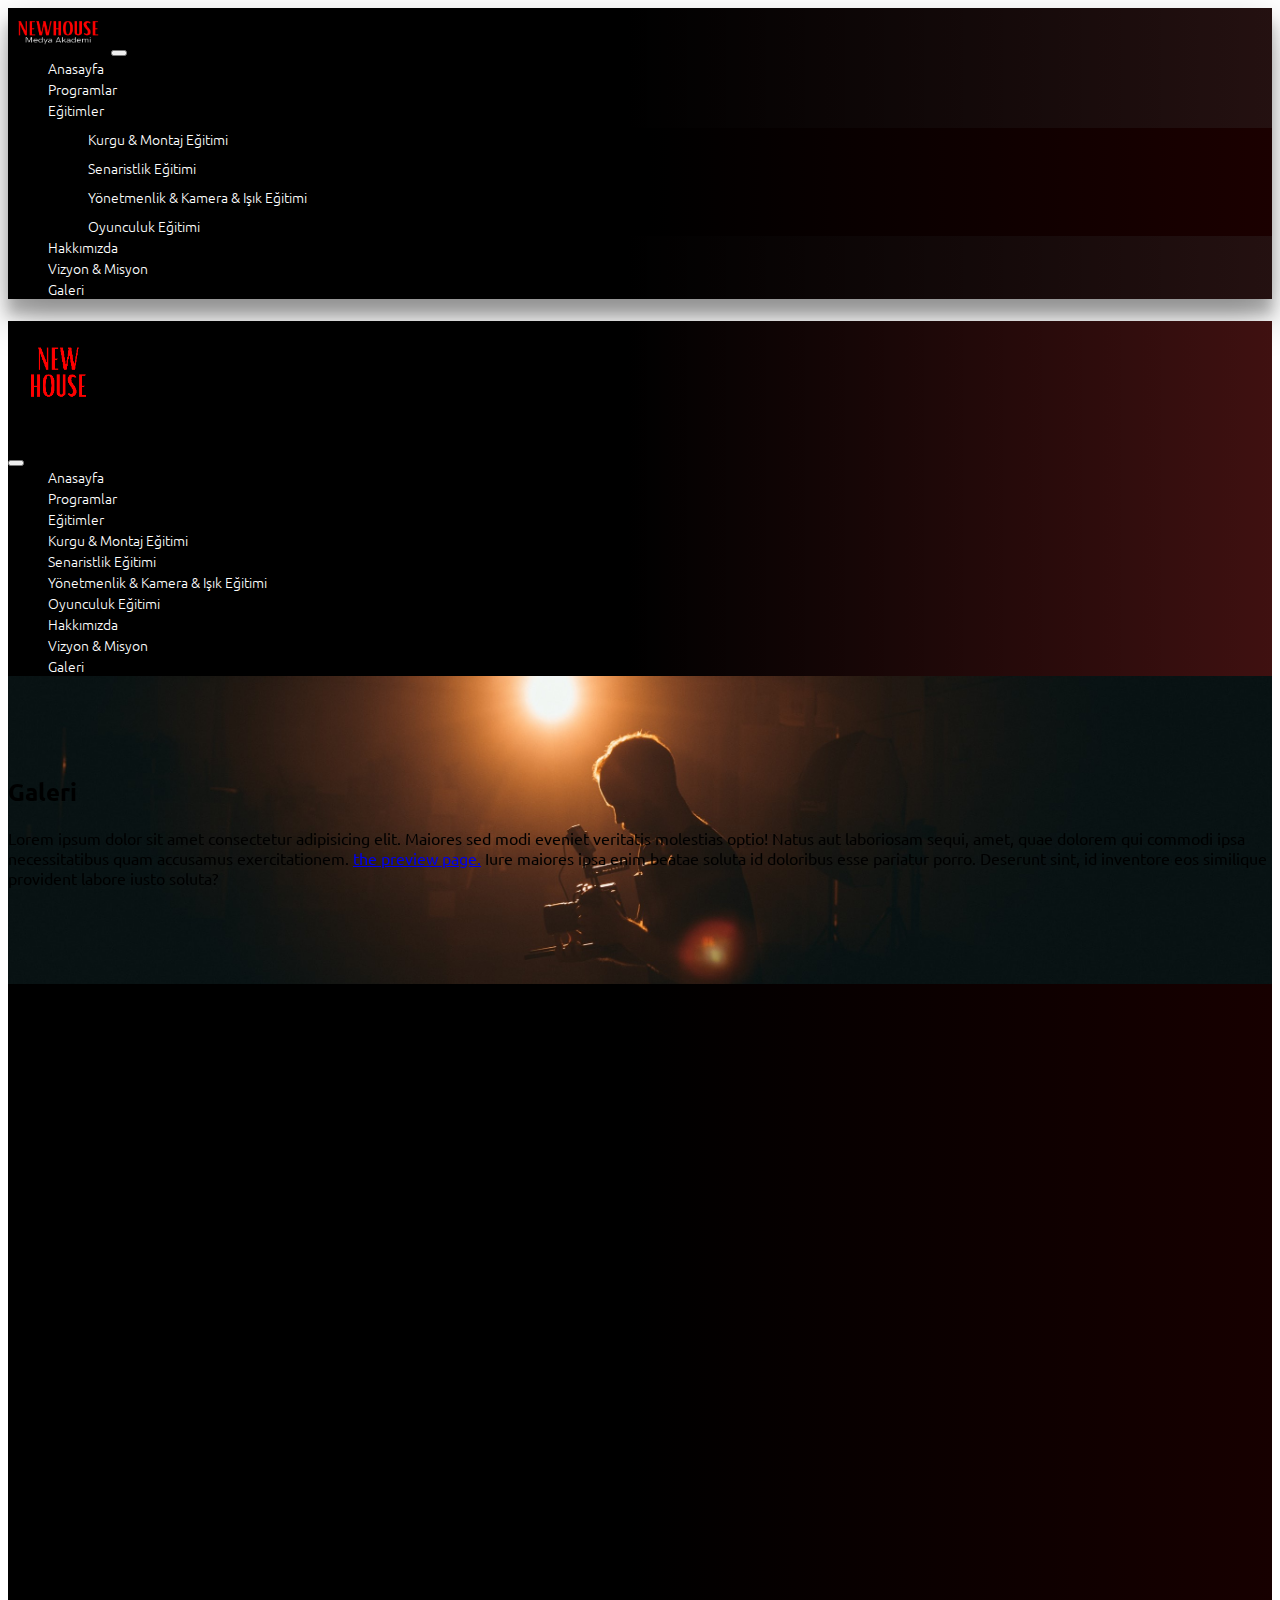
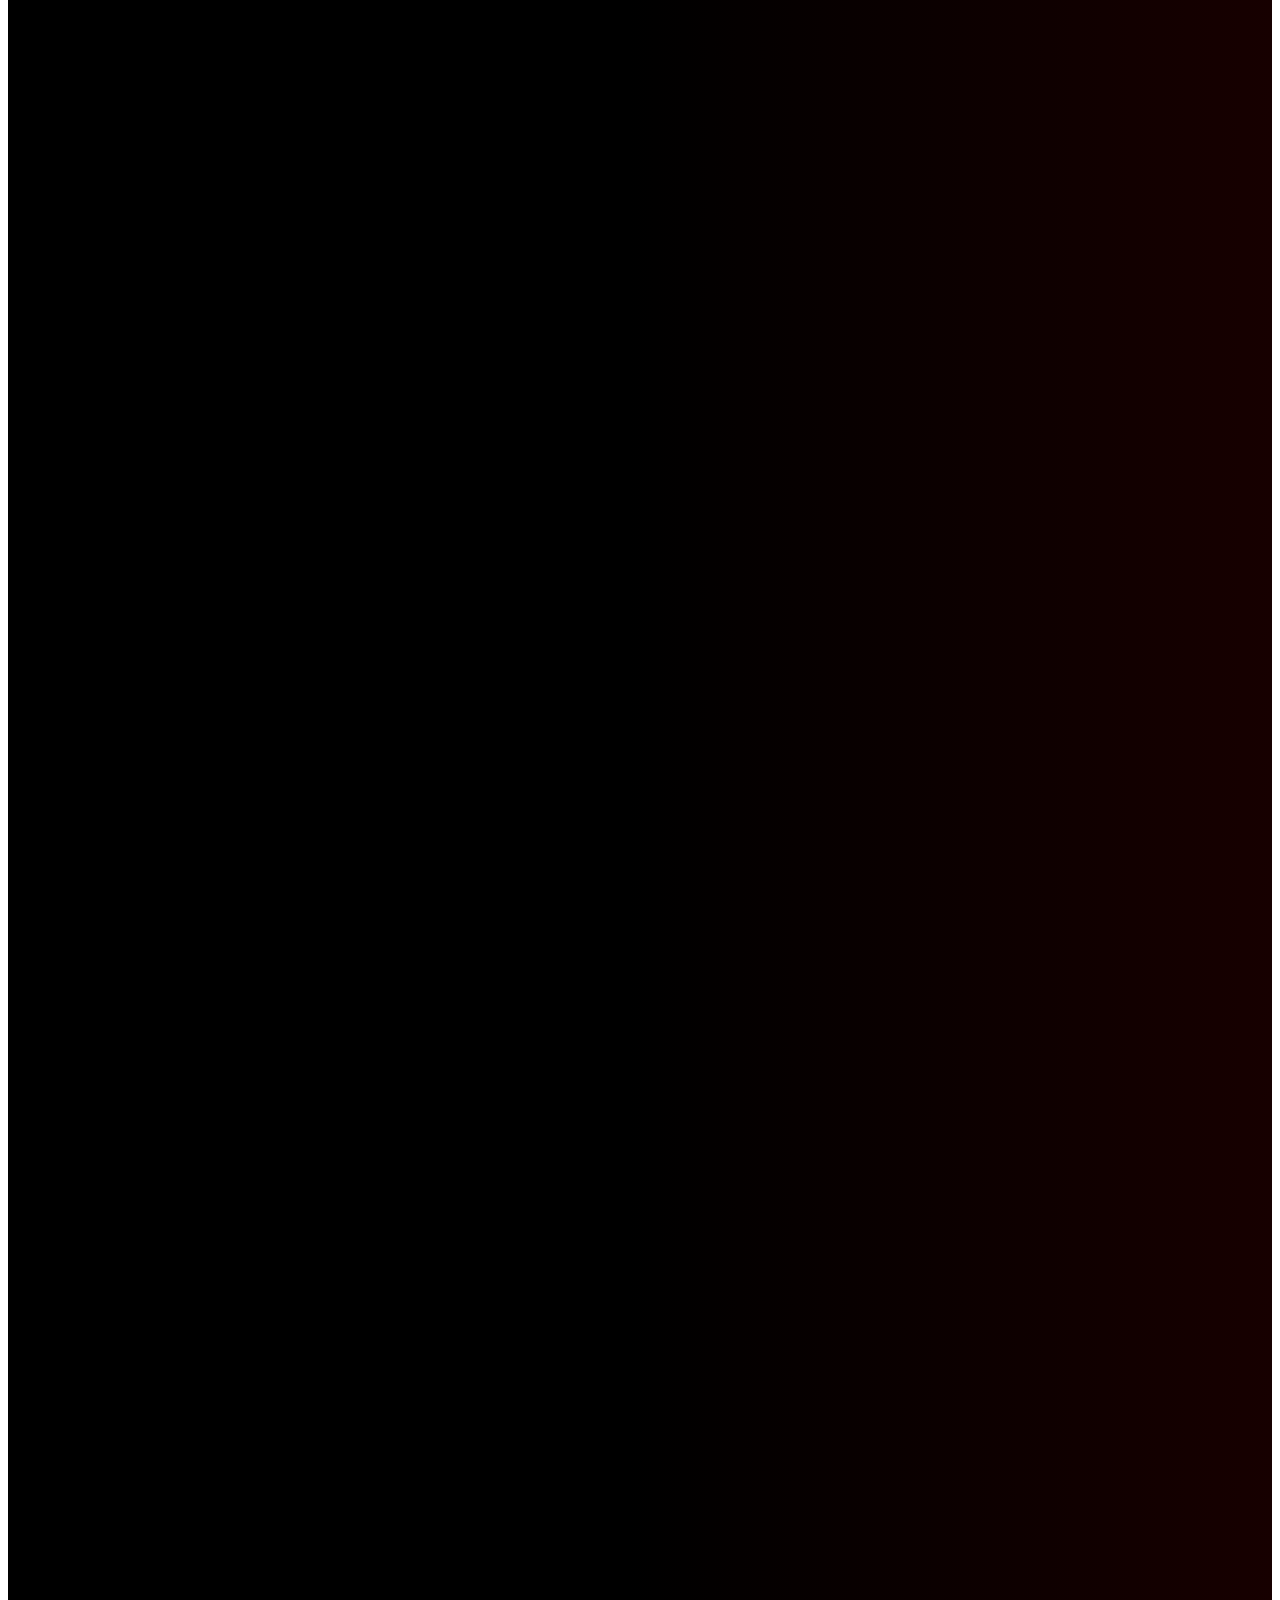
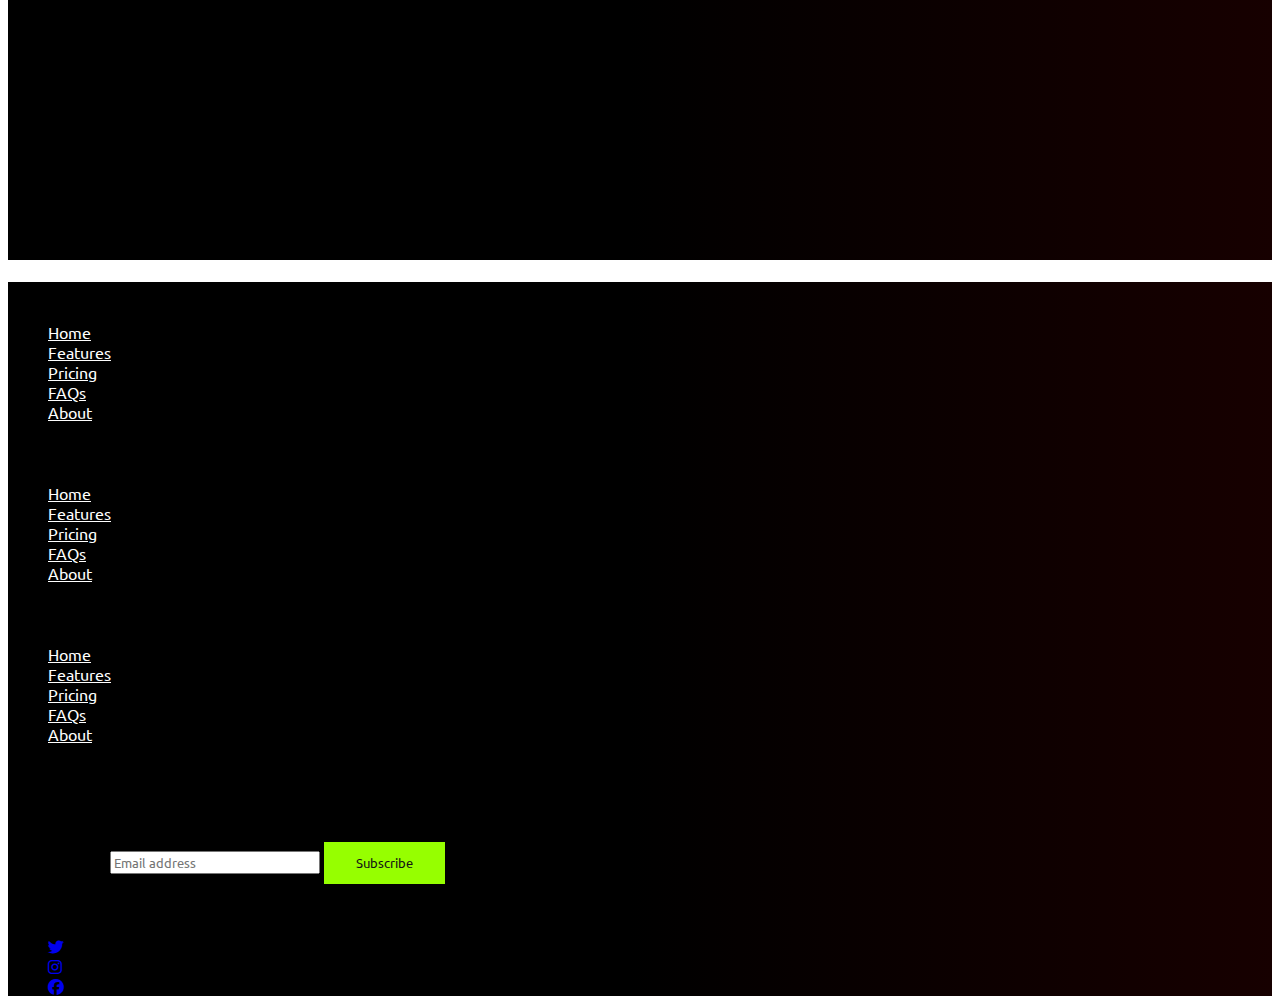
<file: galeri.html>
<!doctype html>
<html lang="tr">

<head>
    <meta charset="utf-8">
    <meta name="viewport" content="width=device-width, initial-scale=1">
    <title>Production School</title>

    <!-- aos animate css -->
    <link href="https://unpkg.com/aos@2.3.1/dist/aos.css" rel="stylesheet">

    <!-- font awesome css -->
    <link rel="stylesheet" href="https://cdnjs.cloudflare.com/ajax/libs/font-awesome/6.4.0/css/all.min.css">

    <!-- bootstrap css -->
    <link href="https://cdn.jsdelivr.net/npm/bootstrap@5.3.0-alpha3/dist/css/bootstrap.min.css" rel="stylesheet"
        integrity="sha384-KK94CHFLLe+nY2dmCWGMq91rCGa5gtU4mk92HdvYe+M/SXH301p5ILy+dN9+nJOZ" crossorigin="anonymous">

    <!-- google fonts -->
    <link rel="preconnect" href="https://fonts.googleapis.com">
    <link rel="preconnect" href="https://fonts.gstatic.com" crossorigin>
    <link
        href="https://fonts.googleapis.com/css2?family=Jost:ital,wght@0,200;0,300;0,400;0,500;0,600;0,700;0,800;1,100;1,200;1,300;1,400;1,500;1,600;1,700;1,800&family=Ubuntu:ital,wght@0,300;0,400;0,500;1,300;1,400;1,500&display=swap"
        rel="stylesheet">
    <link rel="preconnect" href="https://fonts.googleapis.com">
    <link rel="preconnect" href="https://fonts.gstatic.com" crossorigin>
    <link href="https://fonts.googleapis.com/css2?family=Bruno+Ace+SC&family=Jost:ital,wght@0,200;0,300;0,400;0,500;0,600;0,700;0,800;1,100;1,200;1,300;1,400;1,500;1,600;1,700;1,800&display=swap" rel="stylesheet">

    <!-- style css -->
    <link rel="stylesheet" href="./css/style.css">

</head>

<body>
    <div id="progress">
        <span id="progress-value"><i class="fa-solid fa-arrow-up"></i></span>
    </div>
    <nav class="navbar navbar-expand-lg bg-body-tertiary" data-bs-theme="dark"
        style="background-color: #141414 !important;">
        <div class="container">
            <a class="navbar-brand" href="#">
                <img src="./img/logo1.png" alt="" width="100px">
            </a>

            <!-- offcanvas button -->
            <button class="navbar-toggler" type="button" data-bs-toggle="offcanvas"
                data-bs-target="#offcanvasWithBothOptions" aria-controls="offcanvasWithBothOptions"
                aria-expanded="false" aria-label="Toggle navigation">
                <span class="navbar-toggler-icon"></span>
            </button>

            <div class="collapse navbar-collapse" id="navbarSupportedContent">
                <ul class="navbar-nav ms-auto mb-2 mb-lg-0">
                    <li class="nav-item">
                        <a class="nav-link active" aria-current="page" href="#">Anasayfa</a>
                    </li>
                    <li class="nav-item">
                        <a class="nav-link" href="#">Programlar</a>
                    </li>
                    <li class="nav-item dropdown">
                        <a class="nav-link dropdown-toggle" href="#" role="button" data-bs-toggle="dropdown"
                            aria-expanded="false">
                            Eğitimler
                        </a>
                        <ul class="dropdown-menu">
                            <li><a class="dropdown-item" href="#">Kurgu & Montaj Eğitimi</a></li>
                            <li><a class="dropdown-item" href="#">Senaristlik Eğitimi</a></li>
                            <li><a class="dropdown-item" href="#">Yönetmenlik & Kamera & Işık Eğitimi</a></li>
                            <li><a class="dropdown-item" href="#">Oyunculuk Eğitimi</a></li>
                        </ul>
                    </li>
                    <li class="nav-item">
                        <a class="nav-link" href="#">Hakkımızda</a>
                    </li>
                    <li class="nav-item">
                        <a class="nav-link" href="#">Vizyon & Misyon</a>
                    </li>
                    <li class="nav-item">
                        <a class="nav-link" href="#">Galeri</a>
                    </li>
                </ul>
            </div>
            <!-- offcanvas body-->
        </div>
    </nav>
    <div class="offcanvas offcanvas-start" data-bs-scroll="true" tabindex="-1" id="offcanvasWithBothOptions"
        aria-labelledby="offcanvasWithBothOptionsLabel" style="background-color: #141414 !important;">
        <div class="offcanvas-header">
            <h5 class="offcanvas-title" id="offcanvasWithBothOptionsLabel">
                <img src="./img/logo2.png" alt="" width="100px">
            </h5>
            <button type="button" class="btn-close" data-bs-dismiss="offcanvas" aria-label="Close"></button>
        </div>
        <div class="offcanvas-body">
            <ul class="d-flex flex-column gap-3">
                <li>
                    <a href="">Anasayfa</a>
                </li>
                <li>
                    <a href="">Programlar</a>
                </li>
                <li>
                    <a href="">Eğitimler</a>
                </li>
                <li>
                    <a href="">Kurgu & Montaj Eğitimi</a>
                </li>
                <li>
                    <a href="">Senaristlik Eğitimi</a>
                </li>
                <li>
                    <a href="">Yönetmenlik & Kamera & Işık Eğitimi</a>
                </li>
                <li>
                    <a href="">Oyunculuk Eğitimi</a>
                </li>
                <li>
                    <a href="">Hakkımızda</a>
                </li>
                <li>
                    <a href="">Vizyon & Misyon</a>
                </li>
                <li>
                    <a href="">Galeri</a>
                </li>
            </ul>
        </div>
    </div>
    <!-- About-->
    <section class="about-section text-center" id="about">
        <div class="container px-4 px-lg-5">
            <div class="row gx-4 gx-lg-5 justify-content-center">
                <div class="col-lg-8">
                    <h2 class="text-white mb-4 mt-4 fs-1" data-aos="zoom-in"data-aos-duration="4000">Galeri</h2>
                    <p class="text-white"data-aos="zoom-in"data-aos-duration="4000">
                        Lorem ipsum dolor sit amet consectetur adipisicing elit. Maiores sed modi eveniet veritatis
                        molestias optio!
                        Natus aut laboriosam sequi, amet, quae dolorem qui commodi ipsa necessitatibus quam accusamus
                        exercitationem.
                        <a href="https://neosyazilim.com/">the preview page.</a>
                        Iure maiores ipsa enim beatae soluta id doloribus esse pariatur porro. Deserunt sint, id
                        inventore eos similique provident labore iusto soluta?
                    </p>
                </div>
            </div>
            <!-- <img class="img-fluid" src="./img/ipad.png" alt="..." /> -->
        </div>
    </section>
    <!-- Galery-->
    <section class="galery">
        <!-- Content section 1-->
        <div class="container px-5">
            <div class="row gx-5 align-items-center">
                <div class="col-lg-6 order-lg-2">
                    <div class="p-5"><img class="img-fluid rounded-circle" data-aos="fade-left"data-aos-duration="4000" src="./img/01.jpg" alt="..." /></div>
                </div>
                <div class="col-lg-6 order-lg-1">
                    <div class="p-5">
                        <h2 class="display-4"data-aos="fade-right"data-aos-duration="4000">İmage 1</h2>
                        <p data-aos="fade-right"data-aos-duration="4000">Lorem ipsum dolor sit amet, consectetur adipisicing elit. Quod aliquid, mollitia odio veniam sit iste esse assumenda amet aperiam exercitationem, ea animi blanditiis recusandae! Ratione voluptatum molestiae adipisci, beatae obcaecati.</p>
                    </div>
                </div>
            </div>
        </div>
        <!-- Content section 2-->
        <div class="container px-5">
            <div class="row gx-5 align-items-center">
                <div class="col-lg-6">
                    <div class="p-5"><img class="img-fluid rounded-circle" src="./img/02.jpg" alt="..."  data-aos="fade-right"data-aos-duration="4000"/></div>
                </div>
                <div class="col-lg-6">
                    <div class="p-5">
                        <h2 class="display-4" data-aos="fade-left"data-aos-duration="4000">İmage 2</h2>
                        <p data-aos="fade-left"data-aos-duration="4000">Lorem ipsum dolor sit amet, consectetur adipisicing elit. Quod aliquid, mollitia odio veniam sit iste esse assumenda amet aperiam exercitationem, ea animi blanditiis recusandae! Ratione voluptatum molestiae adipisci, beatae obcaecati.</p>
                    </div>
                </div>
            </div>
        </div>
        <!-- Content section 3-->
        <div class="container px-5">
            <div class="row gx-5 align-items-center">
                <div class="col-lg-6 order-lg-2">
                    <div class="p-5"><img class="img-fluid rounded-circle" data-aos="fade-left"data-aos-duration="4000" src="./img/03.jpg" alt="..."/></div>
                </div>
                <div class="col-lg-6 order-lg-1">
                    <div class="p-5">
                        <h2 class="display-4" data-aos="fade-right"data-aos-duration="4000">İmage 3</h2>
                        <p data-aos="fade-right"data-aos-duration="4000">Lorem ipsum dolor sit amet, consectetur adipisicing elit. Quod aliquid, mollitia odio veniam sit iste esse assumenda amet aperiam exercitationem, ea animi blanditiis recusandae! Ratione voluptatum molestiae adipisci, beatae obcaecati.</p>
                    </div>
                </div>
            </div>
        </div>
    </section>
    <footer class="bg-dark text-white">
        <div class="container">
            <div class="py-5">
                <div class="row">
                    <div class="col-6 col-md-2 mb-3">
                        <h5>Section</h5>
                        <ul class="nav flex-column">
                            <li class="nav-item mb-2"><a href="#" class="nav-link p-0 text-muted" style="color:white !important">Home</a></li>
                            <li class="nav-item mb-2"><a href="#" class="nav-link p-0 text-muted" style="color:white !important">Features</a></li>
                            <li class="nav-item mb-2"><a href="#" class="nav-link p-0 text-muted" style="color:white !important">Pricing</a></li>
                            <li class="nav-item mb-2"><a href="#" class="nav-link p-0 text-muted" style="color:white !important">FAQs</a></li>
                            <li class="nav-item mb-2"><a href="#" class="nav-link p-0 text-muted" style="color:white !important">About</a></li>
                        </ul>
                    </div>

                    <div class="col-6 col-md-2 mb-3">
                        <h5>Section</h5>
                        <ul class="nav flex-column">
                            <li class="nav-item mb-2"><a href="#" class="nav-link p-0 text-muted" style="color:white !important">Home</a></li>
                            <li class="nav-item mb-2"><a href="#" class="nav-link p-0 text-muted" style="color:white !important">Features</a></li>
                            <li class="nav-item mb-2"><a href="#" class="nav-link p-0 text-muted" style="color:white !important">Pricing</a></li>
                            <li class="nav-item mb-2"><a href="#" class="nav-link p-0 text-muted" style="color:white !important">FAQs</a></li>
                            <li class="nav-item mb-2"><a href="#" class="nav-link p-0 text-muted" style="color:white !important">About</a></li>
                        </ul>
                    </div>

                    <div class="col-6 col-md-2 mb-3">
                        <h5>Section</h5>
                        <ul class="nav flex-column">
                            <li class="nav-item mb-2"><a href="#" class="nav-link p-0 text-muted" style="color:white !important">Home</a></li>
                            <li class="nav-item mb-2"><a href="#" class="nav-link p-0 text-muted" style="color:white !important">Features</a></li>
                            <li class="nav-item mb-2"><a href="#" class="nav-link p-0 text-muted" style="color:white !important">Pricing</a></li>
                            <li class="nav-item mb-2"><a href="#" class="nav-link p-0 text-muted" style="color:white !important">FAQs</a></li>
                            <li class="nav-item mb-2"><a href="#" class="nav-link p-0 text-muted" style="color:white !important">About</a></li>
                        </ul>
                    </div>

                    <div class="col-md-5 offset-md-1 mb-3">
                        <form>
                            <h5>Subscribe to our newsletter</h5>
                            <p>Monthly digest of what's new and exciting from us.</p>
                            <div class="d-flex flex-column flex-sm-row w-100 gap-2">
                                <label for="newsletter1" class="visually-hidden">Email address</label>
                                <input id="newsletter1" type="text" class="form-control" placeholder="Email address">
                                <button class="btn btn-primary" type="button">Subscribe</button>
                            </div>
                        </form>
                    </div>
                </div>

                <div class="d-flex flex-column flex-sm-row justify-content-between py-4 my-4 border-top">
                    <p>&copy; 2022 Company, Inc. All rights reserved.</p>
                    <ul class="list-unstyled d-flex">
                        <li class="ms-3"><a class="link-dark" href="#"><i class="fa-brands fa-twitter text-white"></i></a></li>
                        <li class="ms-3"><a class="link-dark" href="#"><i class="fa-brands fa-instagram text-white"></i></a></li>
                        <li class="ms-3"><a class="link-dark" href="#"><i class="fa-brands fa-facebook text-white"></i></a></li>
                    </ul>
                </div>
            </div>
        </div>
    </footer>









    <!-- bootstrap js -->
    <script src="https://cdn.jsdelivr.net/npm/bootstrap@5.3.0-alpha3/dist/js/bootstrap.bundle.min.js"
        integrity="sha384-ENjdO4Dr2bkBIFxQpeoTz1HIcje39Wm4jDKdf19U8gI4ddQ3GYNS7NTKfAdVQSZe"
        crossorigin="anonymous"></script>

    <!-- aos animate js -->
    <script src="https://unpkg.com/aos@2.3.1/dist/aos.js"></script>

    <!-- app js -->
    <script src="./js/app.js"></script>
</body>

</html>
</file>
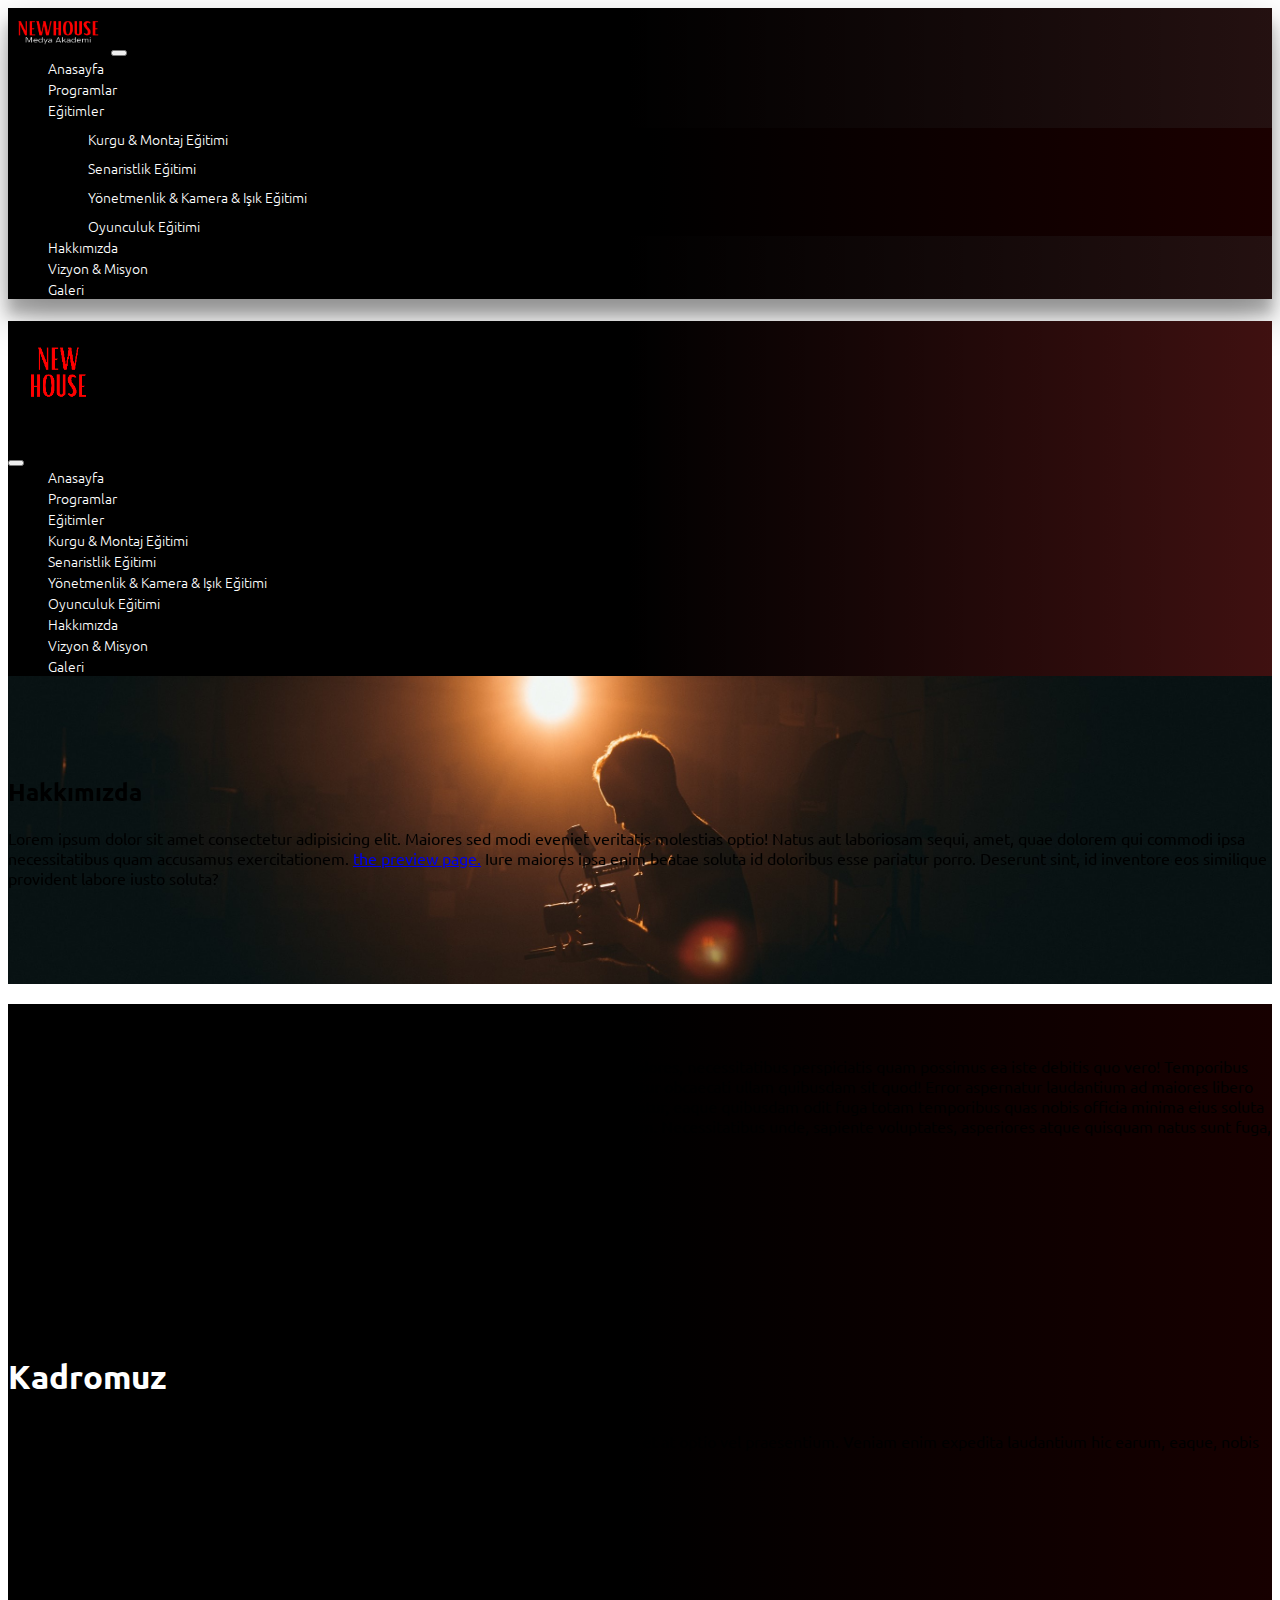
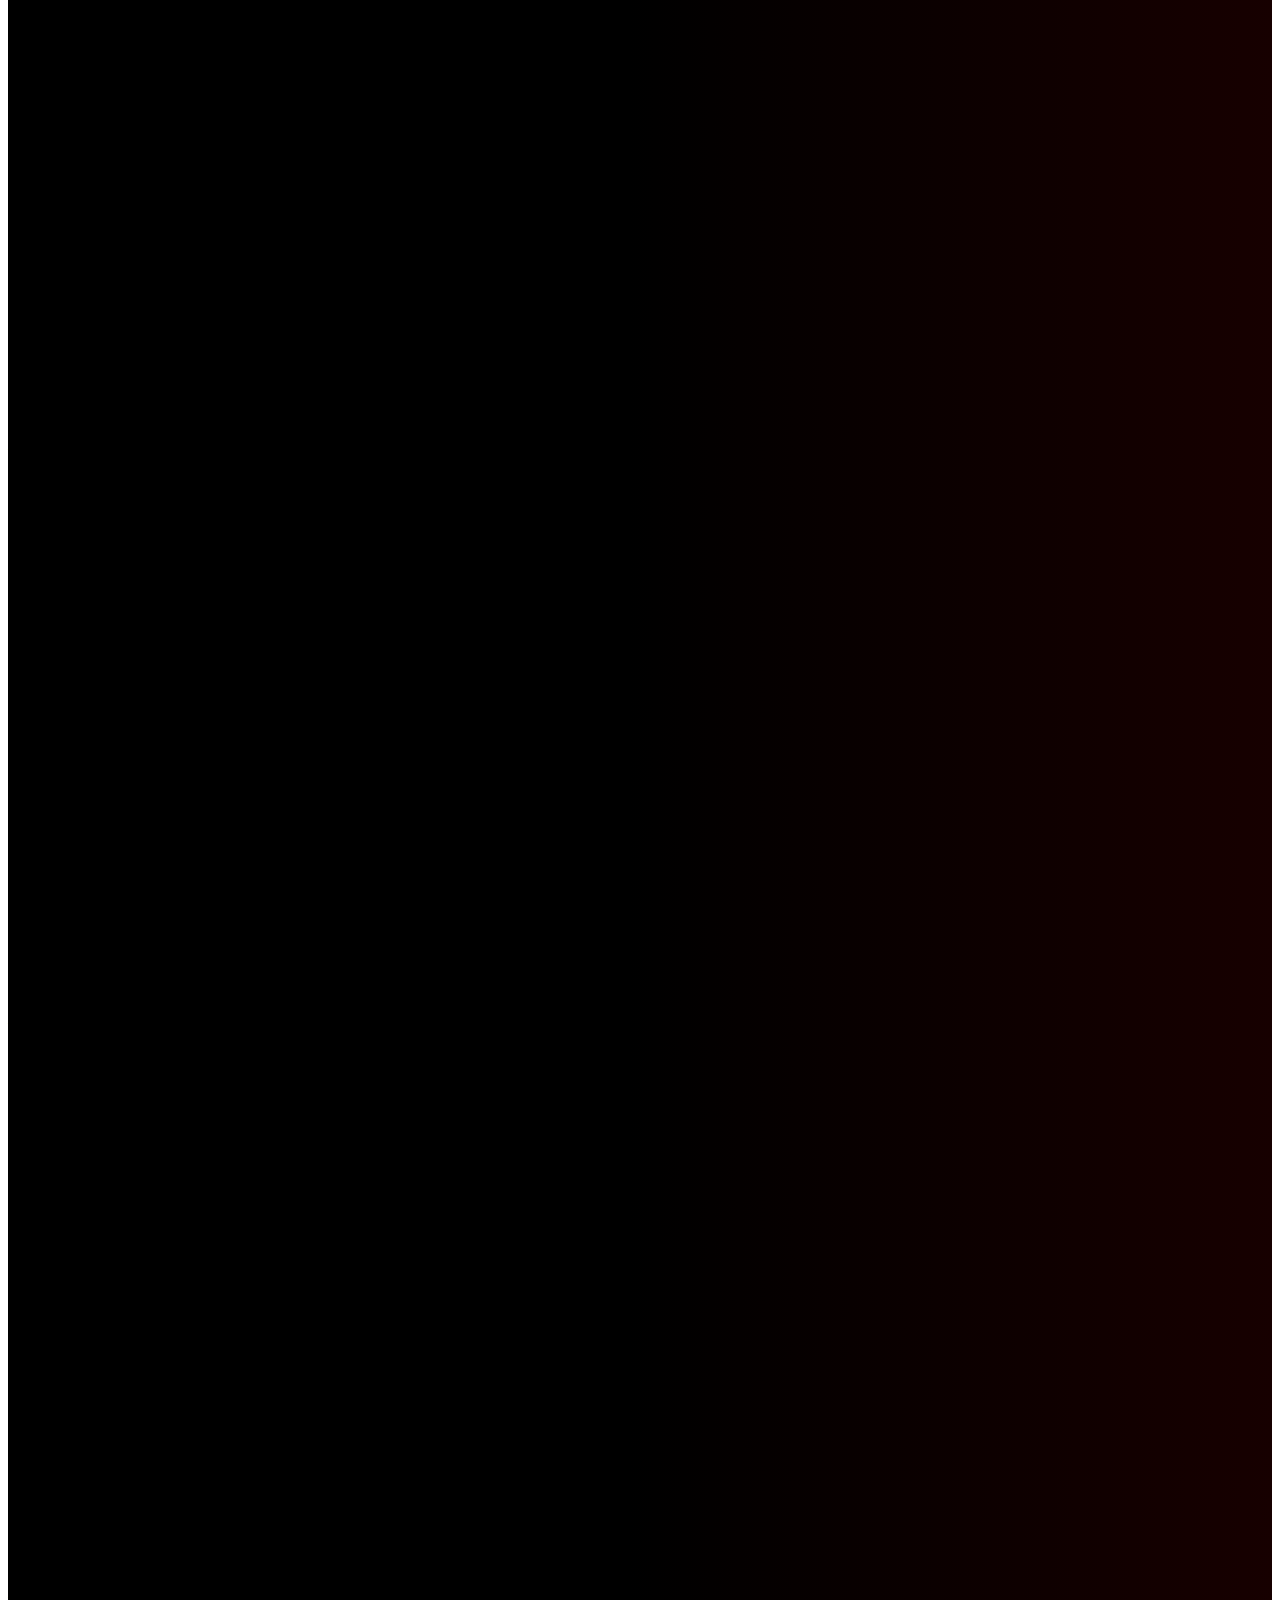
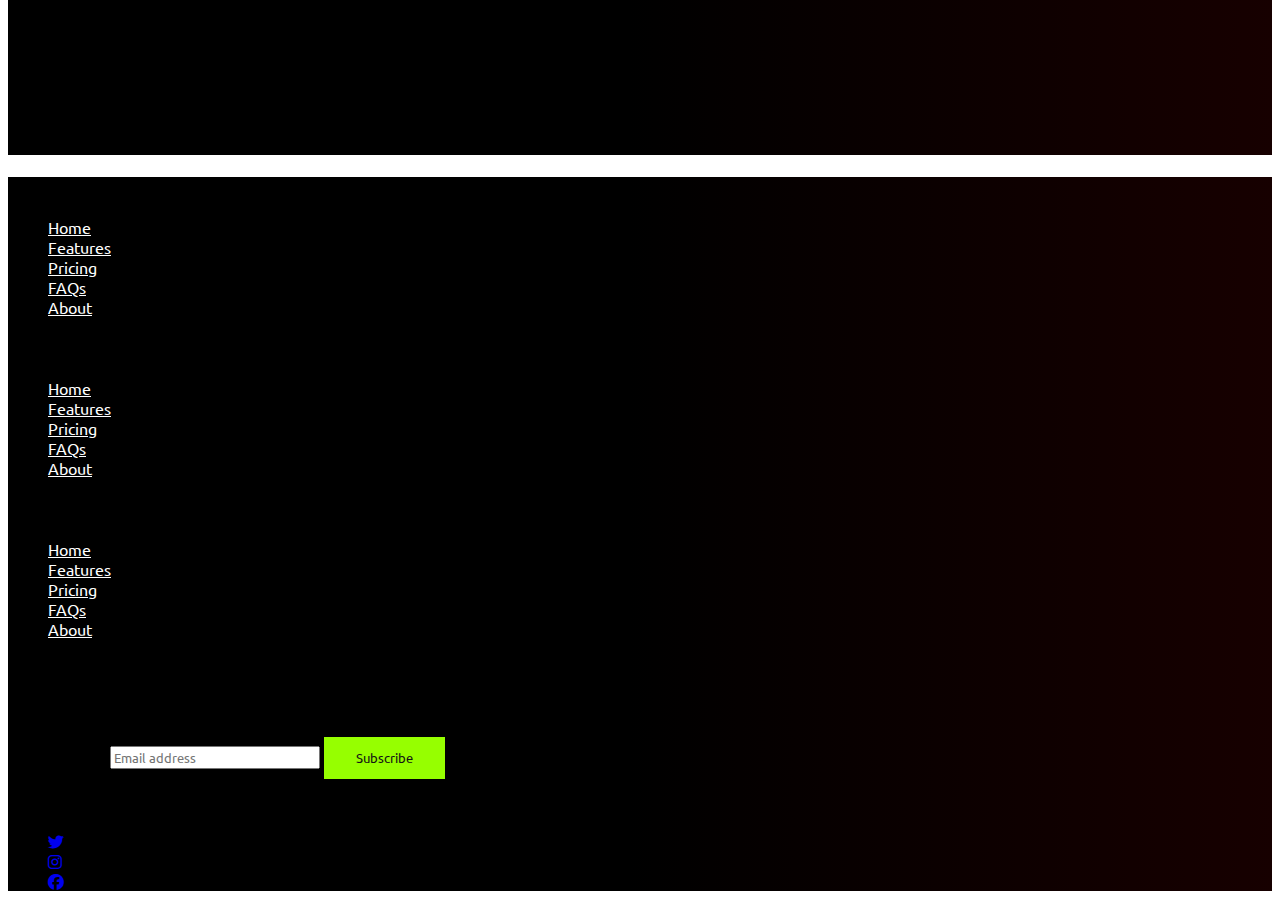
<file: hakkimizda.html>
<!doctype html>
<html lang="tr">

<head>
    <meta charset="utf-8">
    <meta name="viewport" content="width=device-width, initial-scale=1">
    <title>Production School</title>

    <!-- aos animate css -->
    <link href="https://unpkg.com/aos@2.3.1/dist/aos.css" rel="stylesheet">

    <!-- font awesome css -->
    <link rel="stylesheet" href="https://cdnjs.cloudflare.com/ajax/libs/font-awesome/6.4.0/css/all.min.css">

    <!-- bootstrap css -->
    <link href="https://cdn.jsdelivr.net/npm/bootstrap@5.3.0-alpha3/dist/css/bootstrap.min.css" rel="stylesheet"
        integrity="sha384-KK94CHFLLe+nY2dmCWGMq91rCGa5gtU4mk92HdvYe+M/SXH301p5ILy+dN9+nJOZ" crossorigin="anonymous">

    <!-- google fonts -->
    <link rel="preconnect" href="https://fonts.googleapis.com">
    <link rel="preconnect" href="https://fonts.gstatic.com" crossorigin>
    <link
        href="https://fonts.googleapis.com/css2?family=Jost:ital,wght@0,200;0,300;0,400;0,500;0,600;0,700;0,800;1,100;1,200;1,300;1,400;1,500;1,600;1,700;1,800&family=Ubuntu:ital,wght@0,300;0,400;0,500;1,300;1,400;1,500&display=swap"
        rel="stylesheet">
    <link rel="preconnect" href="https://fonts.googleapis.com">
    <link rel="preconnect" href="https://fonts.gstatic.com" crossorigin>
    <link
        href="https://fonts.googleapis.com/css2?family=Bruno+Ace+SC&family=Jost:ital,wght@0,200;0,300;0,400;0,500;0,600;0,700;0,800;1,100;1,200;1,300;1,400;1,500;1,600;1,700;1,800&display=swap"
        rel="stylesheet">

    <!-- style css -->
    <link rel="stylesheet" href="./css/style.css">

</head>

<body>
    <div id="progress">
        <span id="progress-value"><i class="fa-solid fa-arrow-up"></i></span>
    </div>
    <nav class="navbar navbar-expand-lg bg-body-tertiary" data-bs-theme="dark"
        style="background-color: #141414 !important;">
        <div class="container">
            <a class="navbar-brand" href="#">
                <img src="./img/logo1.png" alt="" width="100px">
            </a>

            <!-- offcanvas button -->
            <button class="navbar-toggler" type="button" data-bs-toggle="offcanvas"
                data-bs-target="#offcanvasWithBothOptions" aria-controls="offcanvasWithBothOptions"
                aria-expanded="false" aria-label="Toggle navigation">
                <span class="navbar-toggler-icon"></span>
            </button>

            <div class="collapse navbar-collapse" id="navbarSupportedContent">
                <ul class="navbar-nav ms-auto mb-2 mb-lg-0">
                    <li class="nav-item">
                        <a class="nav-link active" aria-current="page" href="#">Anasayfa</a>
                    </li>
                    <li class="nav-item">
                        <a class="nav-link" href="#">Programlar</a>
                    </li>
                    <li class="nav-item dropdown">
                        <a class="nav-link dropdown-toggle" href="#" role="button" data-bs-toggle="dropdown"
                            aria-expanded="false">
                            Eğitimler
                        </a>
                        <ul class="dropdown-menu">
                            <li><a class="dropdown-item" href="#">Kurgu & Montaj Eğitimi</a></li>
                            <li><a class="dropdown-item" href="#">Senaristlik Eğitimi</a></li>
                            <li><a class="dropdown-item" href="#">Yönetmenlik & Kamera & Işık Eğitimi</a></li>
                            <li><a class="dropdown-item" href="#">Oyunculuk Eğitimi</a></li>
                        </ul>
                    </li>
                    <li class="nav-item">
                        <a class="nav-link" href="#">Hakkımızda</a>
                    </li>
                    <li class="nav-item">
                        <a class="nav-link" href="#">Vizyon & Misyon</a>
                    </li>
                    <li class="nav-item">
                        <a class="nav-link" href="#">Galeri</a>
                    </li>
                </ul>
            </div>
            <!-- offcanvas body-->
        </div>
    </nav>
    <div class="offcanvas offcanvas-start" data-bs-scroll="true" tabindex="-1" id="offcanvasWithBothOptions"
        aria-labelledby="offcanvasWithBothOptionsLabel" style="background-color: #141414 !important;">
        <div class="offcanvas-header">
            <h5 class="offcanvas-title" id="offcanvasWithBothOptionsLabel">
                <img src="./img/logo2.png" alt="" width="100px">
            </h5>
            <button type="button" class="btn-close" data-bs-dismiss="offcanvas" aria-label="Close"></button>
        </div>
        <div class="offcanvas-body">
            <ul class="d-flex flex-column gap-3">
                <li>
                    <a href="">Anasayfa</a>
                </li>
                <li>
                    <a href="">Programlar</a>
                </li>
                <li>
                    <a href="">Eğitimler</a>
                </li>
                <li>
                    <a href="">Kurgu & Montaj Eğitimi</a>
                </li>
                <li>
                    <a href="">Senaristlik Eğitimi</a>
                </li>
                <li>
                    <a href="">Yönetmenlik & Kamera & Işık Eğitimi</a>
                </li>
                <li>
                    <a href="">Oyunculuk Eğitimi</a>
                </li>
                <li>
                    <a href="">Hakkımızda</a>
                </li>
                <li>
                    <a href="">Vizyon & Misyon</a>
                </li>
                <li>
                    <a href="">Galeri</a>
                </li>
            </ul>
        </div>
    </div>
    <!-- About-->
    <section class="about-section text-center" id="about">
        <div class="container px-4 px-lg-5">
            <div class="row gx-4 gx-lg-5 justify-content-center">
                <div class="col-lg-8">
                    <h2 class="text-white mb-4 mt-4 fs-1" data-aos="zoom-in" data-aos-duration="4000">Hakkımızda</h2>
                    <p class="text-white" data-aos="zoom-in" data-aos-duration="4000">
                        Lorem ipsum dolor sit amet consectetur adipisicing elit. Maiores sed modi eveniet veritatis
                        molestias optio!
                        Natus aut laboriosam sequi, amet, quae dolorem qui commodi ipsa necessitatibus quam accusamus
                        exercitationem.
                        <a href="https://neosyazilim.com/">the preview page.</a>
                        Iure maiores ipsa enim beatae soluta id doloribus esse pariatur porro. Deserunt sint, id
                        inventore eos similique provident labore iusto soluta?
                    </p>
                </div>
            </div>
            <!-- <img class="img-fluid" src="./img/ipad.png" alt="..." /> -->
        </div>
    </section>
    
    
    <!-- Related items section-->
    <section class="py-5 bg-dark text-white">
        <div class="container px-4 px-lg-5 mt-5">
            <h2 class="fw-bolder mb-4">Biz Kimiz?</h2>
            <p>Lorem ipsum dolor, sit amet consectetur adipisicing elit. Saepe est ipsum illum quidem dolores, necessitatibus perspiciatis quam possimus ea iste debitis quo vero! Temporibus veritatis tempore dolorum aliquid architecto doloribus sapiente ea harum, est consequuntur obcaecati ullam quibusdam sit quod! Error aspernatur laudantium ad maiores libero eum, asperiores nostrum possimus mollitia. Voluptatibus, sit, dolore blanditiis magni pariatur, eaque quibusdam odit fuga totam temporibus quas nobis officia minima eius soluta fugit atque delectus. Dicta adipisci facilis quae facere asperiores debitis. Voluptate, quidem. Necessitatibus unde, sapiente voluptates, asperiores atque quisquam natus sunt fuga, architecto officiis ipsam est deserunt quidem illo. Corrupti, eos.</p>

        </div>
        <div class="container px-4 px-lg-5 mt-5 ourstaff">
            <h2 class="fw-bolder mb-4">Kadromuz</h2>
            <p id="titletwo" class="w-100">Lorem ipsum dolor sit amet consectetur adipisicing elit. Doloribus, voluptatum! Explicabo et at optio vel praesentium. Veniam enim expedita laudantium hic earum, eaque, nobis consequuntur quos necessitatibus nulla quisquam fugiat?</p>
            <div class="row pt-5 pb-5">
                <div class="col-md-6 mt-3 d-flex justify-content-center align-items-center">
                    <div class="image-section"data-aos="fade-right"data-aos-duration="4000">
                        <img src="./img/02.jpg" alt="">
                    </div>
                </div>
                <div class="col-md-6 mt-3 d-flex flex-column justify-content-center align-items-center border">
                    <h2 data-aos="fade-left"data-aos-duration="4000">Tom Odeal</h2>
                    <p class="text-white text-center"data-aos="fade-left"data-aos-duration="4000">Lorem ipsum dolor sit amet consectetur adipisicing elit. Nisi nemo non molestiae aliquam, deleniti tenetur. Excepturi voluptas amet corrupti facere?</p>
                    <p class="text-white"> <span>-</span>Yönetmen</p>
                </div>
            </div>
            <div class="row pt-5 pb-5">
                <div class="col-md-6 mt-3 order-md-2 d-flex justify-content-center align-items-center">
                    <div class="image-section"data-aos="fade-right"data-aos-duration="4000">
                        <img src="./img/01.jpg" alt="">
                    </div>
                </div>
                <div class="col-md-6 mt-3 order-md-1 d-flex flex-column justify-content-center align-items-center border">
                    <h2 data-aos="fade-left"data-aos-duration="4000">Tom Odeal</h2>
                    <p class="text-white text-center"data-aos="fade-left"data-aos-duration="4000">Lorem ipsum dolor sit amet consectetur adipisicing elit. Nisi nemo non molestiae aliquam, deleniti tenetur. Excepturi voluptas amet corrupti facere?</p>
                    <p class="text-white"> <span>-</span>Kameraman</p>
                </div>
            </div>
            <div class="row pt-5 pb-5">
                <div class="col-md-6 mt-3 d-flex justify-content-center align-items-center">
                    <div class="image-section"data-aos="fade-right"data-aos-duration="4000">
                        <img src="./img/03.jpg" alt="">
                    </div>
                </div>
                <div class="col-md-6 mt-3 d-flex flex-column justify-content-center align-items-center border">
                    <h2 data-aos="fade-left"data-aos-duration="4000">Tom Odeal</h2>
                    <p class="text-white text-center"data-aos="fade-left"data-aos-duration="4000">Lorem ipsum dolor sit amet consectetur adipisicing elit. Nisi nemo non molestiae aliquam, deleniti tenetur. Excepturi voluptas amet corrupti facere?</p>
                    <p class="text-white"> <span>-</span>Kurgucu</p>
                </div>
            </div>
        </div>
            
        </div>
    </section>
    <footer class="bg-dark text-white">
        <div class="container">
            <div class="py-5">
                <div class="row">
                    <div class="col-6 col-md-2 mb-3">
                        <h5>Section</h5>
                        <ul class="nav flex-column">
                            <li class="nav-item mb-2"><a href="#" class="nav-link p-0 text-muted" style="color:white !important">Home</a></li>
                            <li class="nav-item mb-2"><a href="#" class="nav-link p-0 text-muted" style="color:white !important">Features</a></li>
                            <li class="nav-item mb-2"><a href="#" class="nav-link p-0 text-muted" style="color:white !important">Pricing</a></li>
                            <li class="nav-item mb-2"><a href="#" class="nav-link p-0 text-muted" style="color:white !important">FAQs</a></li>
                            <li class="nav-item mb-2"><a href="#" class="nav-link p-0 text-muted" style="color:white !important">About</a></li>
                        </ul>
                    </div>

                    <div class="col-6 col-md-2 mb-3">
                        <h5>Section</h5>
                        <ul class="nav flex-column">
                            <li class="nav-item mb-2"><a href="#" class="nav-link p-0 text-muted" style="color:white !important">Home</a></li>
                            <li class="nav-item mb-2"><a href="#" class="nav-link p-0 text-muted" style="color:white !important">Features</a></li>
                            <li class="nav-item mb-2"><a href="#" class="nav-link p-0 text-muted" style="color:white !important">Pricing</a></li>
                            <li class="nav-item mb-2"><a href="#" class="nav-link p-0 text-muted" style="color:white !important">FAQs</a></li>
                            <li class="nav-item mb-2"><a href="#" class="nav-link p-0 text-muted" style="color:white !important">About</a></li>
                        </ul>
                    </div>

                    <div class="col-6 col-md-2 mb-3">
                        <h5>Section</h5>
                        <ul class="nav flex-column">
                            <li class="nav-item mb-2"><a href="#" class="nav-link p-0 text-muted" style="color:white !important">Home</a></li>
                            <li class="nav-item mb-2"><a href="#" class="nav-link p-0 text-muted" style="color:white !important">Features</a></li>
                            <li class="nav-item mb-2"><a href="#" class="nav-link p-0 text-muted" style="color:white !important">Pricing</a></li>
                            <li class="nav-item mb-2"><a href="#" class="nav-link p-0 text-muted" style="color:white !important">FAQs</a></li>
                            <li class="nav-item mb-2"><a href="#" class="nav-link p-0 text-muted" style="color:white !important">About</a></li>
                        </ul>
                    </div>

                    <div class="col-md-5 offset-md-1 mb-3">
                        <form>
                            <h5>Subscribe to our newsletter</h5>
                            <p>Monthly digest of what's new and exciting from us.</p>
                            <div class="d-flex flex-column flex-sm-row w-100 gap-2">
                                <label for="newsletter1" class="visually-hidden">Email address</label>
                                <input id="newsletter1" type="text" class="form-control" placeholder="Email address">
                                <button class="btn btn-primary" type="button">Subscribe</button>
                            </div>
                        </form>
                    </div>
                </div>

                <div class="d-flex flex-column flex-sm-row justify-content-between py-4 my-4 border-top">
                    <p>&copy; 2022 Company, Inc. All rights reserved.</p>
                    <ul class="list-unstyled d-flex">
                        <li class="ms-3"><a class="link-dark" href="#"><i class="fa-brands fa-twitter text-white"></i></a></li>
                        <li class="ms-3"><a class="link-dark" href="#"><i class="fa-brands fa-instagram text-white"></i></a></li>
                        <li class="ms-3"><a class="link-dark" href="#"><i class="fa-brands fa-facebook text-white"></i></a></li>
                    </ul>
                </div>
            </div>
        </div>
    </footer>









    <!-- bootstrap js -->
    <script src="https://cdn.jsdelivr.net/npm/bootstrap@5.3.0-alpha3/dist/js/bootstrap.bundle.min.js"
        integrity="sha384-ENjdO4Dr2bkBIFxQpeoTz1HIcje39Wm4jDKdf19U8gI4ddQ3GYNS7NTKfAdVQSZe"
        crossorigin="anonymous"></script>
    
    <!-- aos animate js -->
    <script src="https://unpkg.com/aos@2.3.1/dist/aos.js"></script>

    <!-- app js -->
    <script src="./js/app.js"></script>
</body>

</html>
</file>
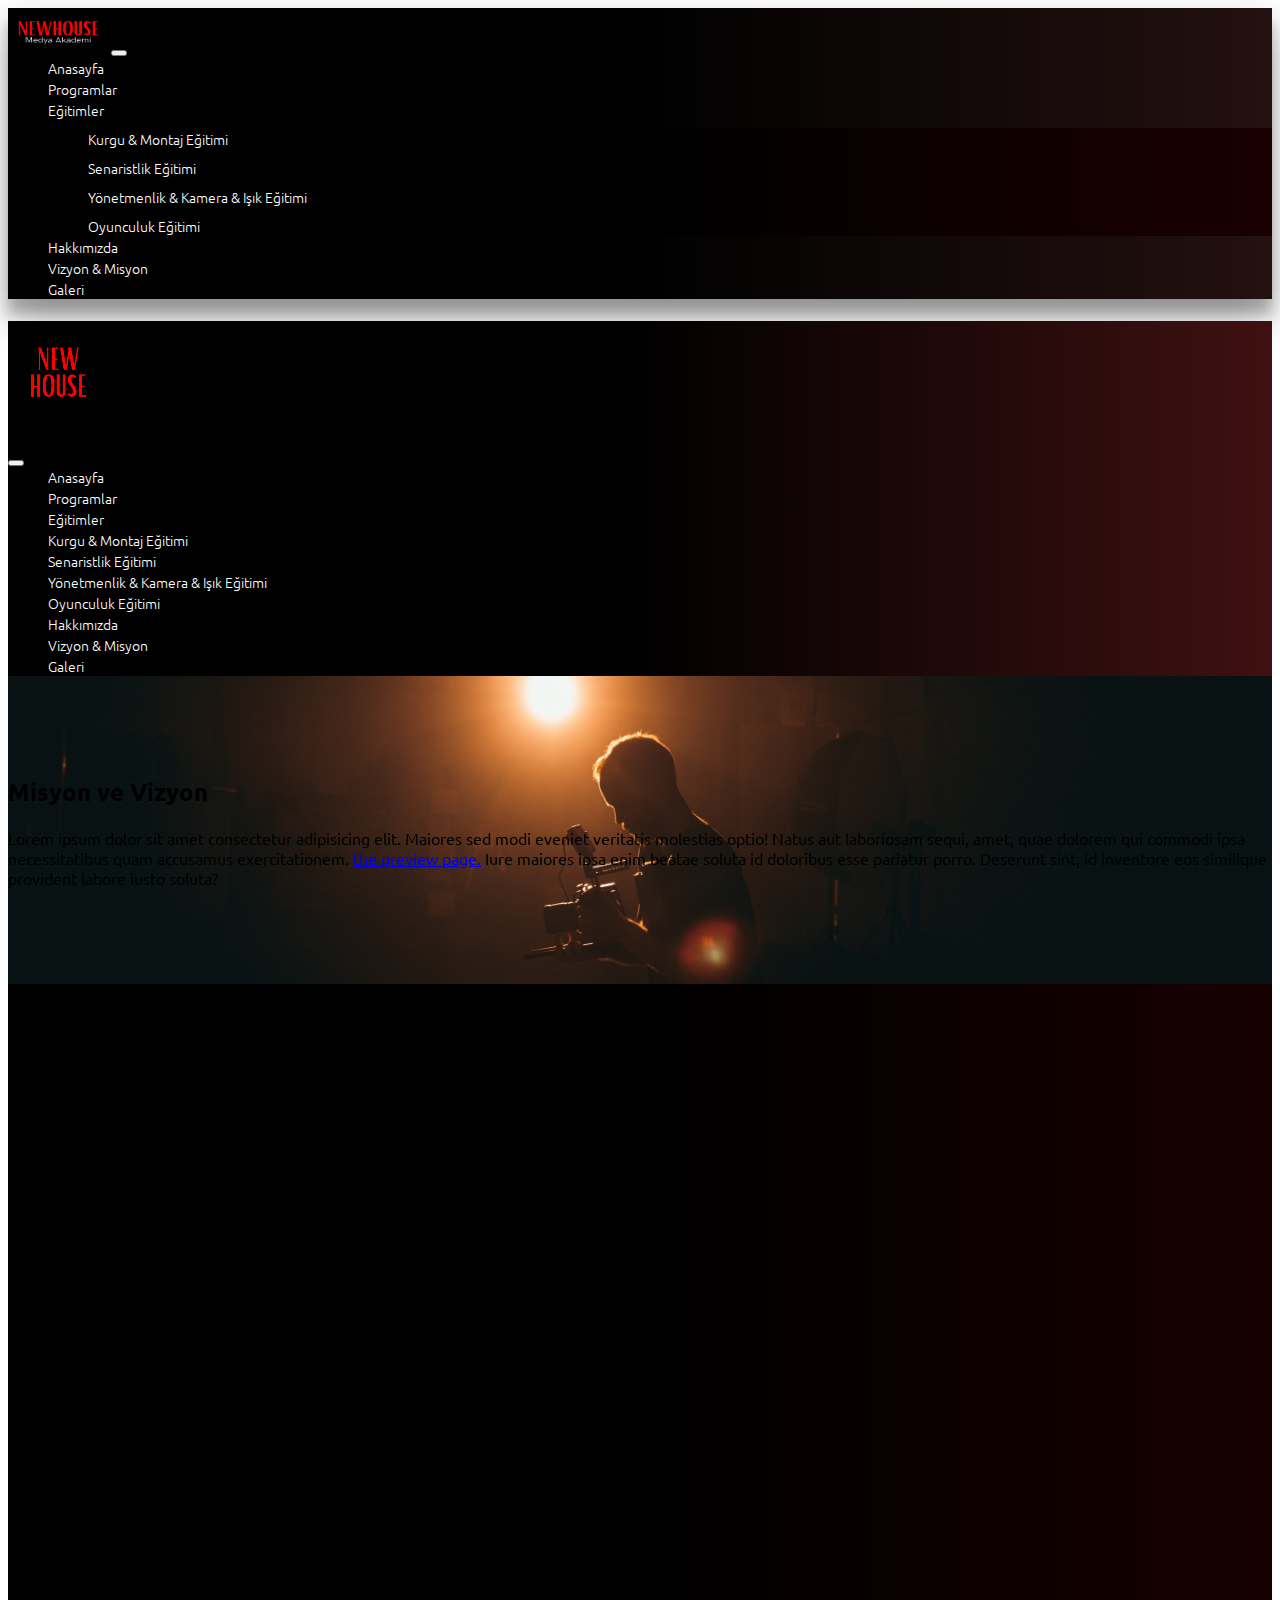
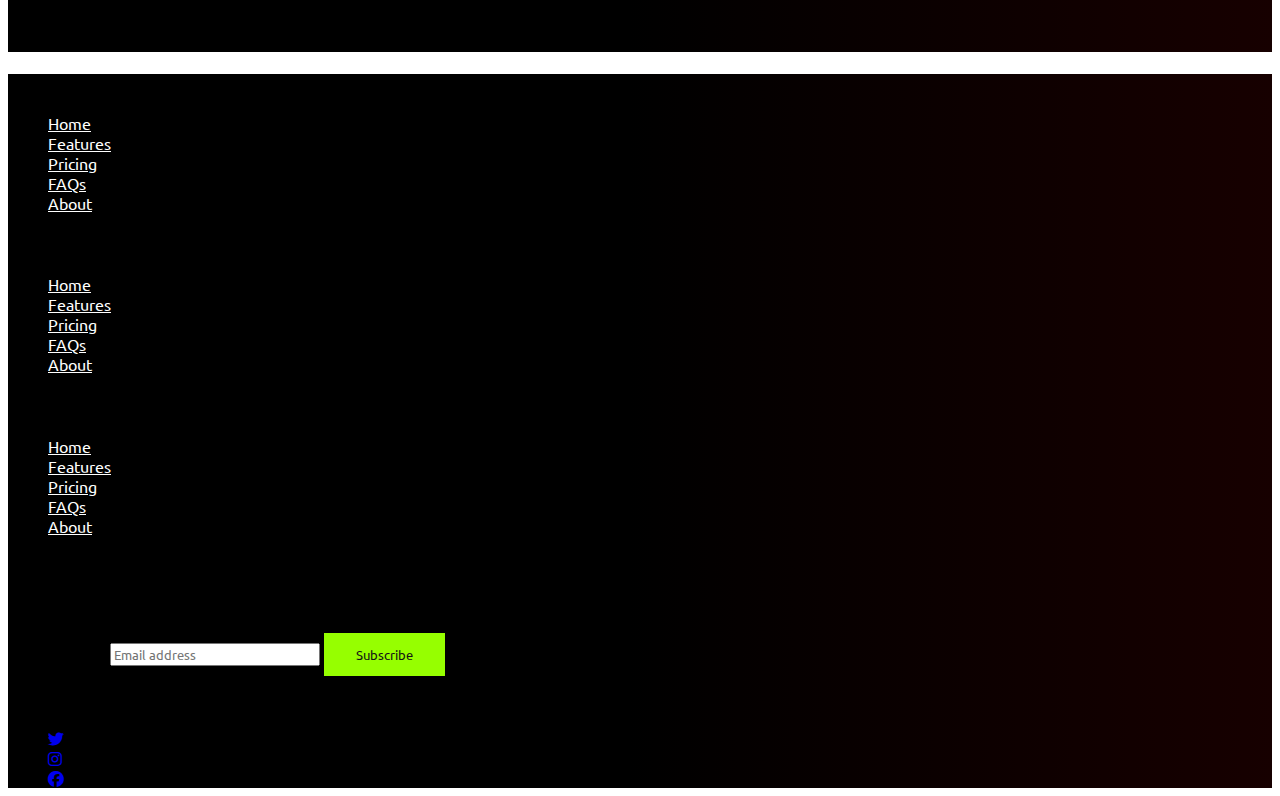
<file: mission-vission.html>
<!doctype html>
<html lang="tr">

<head>
    <meta charset="utf-8">
    <meta name="viewport" content="width=device-width, initial-scale=1">
    <title>Production School</title>

    <!-- aos animate css -->

    <link href="https://unpkg.com/aos@2.3.1/dist/aos.css" rel="stylesheet">

    <!-- font awesome css -->
    <link rel="stylesheet" href="https://cdnjs.cloudflare.com/ajax/libs/font-awesome/6.4.0/css/all.min.css">

    <!-- bootstrap css -->
    <link href="https://cdn.jsdelivr.net/npm/bootstrap@5.3.0-alpha3/dist/css/bootstrap.min.css" rel="stylesheet"
        integrity="sha384-KK94CHFLLe+nY2dmCWGMq91rCGa5gtU4mk92HdvYe+M/SXH301p5ILy+dN9+nJOZ" crossorigin="anonymous">

    <!-- google fonts -->
    <link rel="preconnect" href="https://fonts.googleapis.com">
    <link rel="preconnect" href="https://fonts.gstatic.com" crossorigin>
    <link
        href="https://fonts.googleapis.com/css2?family=Jost:ital,wght@0,200;0,300;0,400;0,500;0,600;0,700;0,800;1,100;1,200;1,300;1,400;1,500;1,600;1,700;1,800&family=Ubuntu:ital,wght@0,300;0,400;0,500;1,300;1,400;1,500&display=swap"
        rel="stylesheet">
    <link rel="preconnect" href="https://fonts.googleapis.com">
    <link rel="preconnect" href="https://fonts.gstatic.com" crossorigin>
    <link href="https://fonts.googleapis.com/css2?family=Bruno+Ace+SC&family=Jost:ital,wght@0,200;0,300;0,400;0,500;0,600;0,700;0,800;1,100;1,200;1,300;1,400;1,500;1,600;1,700;1,800&display=swap" rel="stylesheet">

    <!-- style css -->
    <link rel="stylesheet" href="./css/style.css">

</head>

<body>
    <div id="progress">
        <span id="progress-value"><i class="fa-solid fa-arrow-up"></i></span>
    </div>
    <nav class="navbar navbar-expand-lg bg-body-tertiary" data-bs-theme="dark"
        style="background-color: #141414 !important;">
        <div class="container">
            <a class="navbar-brand" href="#">
                <img src="./img/logo1.png" alt="" width="100px">
            </a>

            <!-- offcanvas button -->
            <button class="navbar-toggler" type="button" data-bs-toggle="offcanvas"
                data-bs-target="#offcanvasWithBothOptions" aria-controls="offcanvasWithBothOptions"
                aria-expanded="false" aria-label="Toggle navigation">
                <span class="navbar-toggler-icon"></span>
            </button>

            <div class="collapse navbar-collapse" id="navbarSupportedContent">
                <ul class="navbar-nav ms-auto mb-2 mb-lg-0">
                    <li class="nav-item">
                        <a class="nav-link active" aria-current="page" href="#">Anasayfa</a>
                    </li>
                    <li class="nav-item">
                        <a class="nav-link" href="#">Programlar</a>
                    </li>
                    <li class="nav-item dropdown">
                        <a class="nav-link dropdown-toggle" href="#" role="button" data-bs-toggle="dropdown"
                            aria-expanded="false">
                            Eğitimler
                        </a>
                        <ul class="dropdown-menu">
                            <li><a class="dropdown-item" href="#">Kurgu & Montaj Eğitimi</a></li>
                            <li><a class="dropdown-item" href="#">Senaristlik Eğitimi</a></li>
                            <li><a class="dropdown-item" href="#">Yönetmenlik & Kamera & Işık Eğitimi</a></li>
                            <li><a class="dropdown-item" href="#">Oyunculuk Eğitimi</a></li>
                        </ul>
                    </li>
                    <li class="nav-item">
                        <a class="nav-link" href="#">Hakkımızda</a>
                    </li>
                    <li class="nav-item">
                        <a class="nav-link" href="#">Vizyon & Misyon</a>
                    </li>
                    <li class="nav-item">
                        <a class="nav-link" href="#">Galeri</a>
                    </li>
                </ul>
            </div>
            <!-- offcanvas body-->
        </div>
    </nav>
    <div class="offcanvas offcanvas-start" data-bs-scroll="true" tabindex="-1" id="offcanvasWithBothOptions"
        aria-labelledby="offcanvasWithBothOptionsLabel" style="background-color: #141414 !important;">
        <div class="offcanvas-header">
            <h5 class="offcanvas-title" id="offcanvasWithBothOptionsLabel">
                <img src="./img/logo2.png" alt="" width="100px">
            </h5>
            <button type="button" class="btn-close" data-bs-dismiss="offcanvas" aria-label="Close"></button>
        </div>
        <div class="offcanvas-body">
            <ul class="d-flex flex-column gap-3">
                <li>
                    <a href="">Anasayfa</a>
                </li>
                <li>
                    <a href="">Programlar</a>
                </li>
                <li>
                    <a href="">Eğitimler</a>
                </li>
                <li>
                    <a href="">Kurgu & Montaj Eğitimi</a>
                </li>
                <li>
                    <a href="">Senaristlik Eğitimi</a>
                </li>
                <li>
                    <a href="">Yönetmenlik & Kamera & Işık Eğitimi</a>
                </li>
                <li>
                    <a href="">Oyunculuk Eğitimi</a>
                </li>
                <li>
                    <a href="">Hakkımızda</a>
                </li>
                <li>
                    <a href="">Vizyon & Misyon</a>
                </li>
                <li>
                    <a href="">Galeri</a>
                </li>
            </ul>
        </div>
    </div>
    <!-- About-->
    <section class="about-section text-center" id="about">
        <div class="container px-4 px-lg-5">
            <div class="row gx-4 gx-lg-5 justify-content-center">
                <div class="col-lg-8">
                    <h2 class="text-white mb-4 mt-4 fs-1" data-aos="zoom-in"data-aos-duration="4000">Misyon ve Vizyon</h2>
                    <p class="text-white" data-aos="zoom-in"data-aos-duration="4000">
                        Lorem ipsum dolor sit amet consectetur adipisicing elit. Maiores sed modi eveniet veritatis
                        molestias optio!
                        Natus aut laboriosam sequi, amet, quae dolorem qui commodi ipsa necessitatibus quam accusamus
                        exercitationem.
                        <a href="https://neosyazilim.com/">the preview page.</a>
                        Iure maiores ipsa enim beatae soluta id doloribus esse pariatur porro. Deserunt sint, id
                        inventore eos similique provident labore iusto soluta?
                    </p>
                </div>
            </div>
            <!-- <img class="img-fluid" src="./img/ipad.png" alt="..." /> -->
        </div>
    </section>
    <!-- Galery-->
    <section class="mission-vission">
        <div class="container">
            <div class="row d-flex justify-content-center">
                <div class="col-md-6">
                    <div class="card mb-3 w-100 p-5" data-aos="zoom-in"data-aos-duration="4000">
                        <div class="card-header text-center">Misyon</div>
                        <!-- Icon Divider-->
                        <div class="divider-custom text-center">
                            <div class="divider-custom-line"></div>
                            <div class="divider-custom-icon"><i class="fas fa-star"></i></div>
                            <div class="divider-custom-line"></div>
                        </div>
                        <div class="card-body">
                            <p class="card-text">Lorem ipsum dolor sit amet consectetur adipisicing elit. Deserunt, consectetur dolor ratione, quam soluta molestiae blanditiis iusto expedita vero veritatis nisi. Porro, exercitationem quis sapiente, nostrum consequuntur tempora cum nisi numquam, vero nihil quod quae veniam dignissimos eaque quia ipsa culpa! Eos voluptatum quia sed id totam magnam. Adipisci dolores impedit eum, saepe et esse placeat cumque optio facere consectetur, blanditiis recusandae eius? Assumenda culpa exercitationem enim. Eos minima dolorum ipsam tempora, esse quos? Ea, repellendus esse odio et qui repellat quidem, mollitia tempora corporis sapiente culpa, quod doloremque impedit autem aliquid sit quo eos fugiat. Nihil voluptatibus ipsum saepe?</p>
                        </div>
                    </div>
                </div>
                <div class="col-md-6">
                    <div class="card  mb-3 w-100 p-5" data-aos="zoom-in"data-aos-duration="4000">
                        <div class="card-header text-center">Vizyon</div>
                        <!-- Icon Divider-->
                        <div class="divider-custom text-center">
                            <div class="divider-custom-line"></div>
                            <div class="divider-custom-icon"><i class="fas fa-star"></i></div>
                            <div class="divider-custom-line"></div>
                        </div>
                        <div class="card-body">
                            <p class="card-text">Lorem ipsum dolor sit amet consectetur adipisicing elit. Ratione asperiores, ad eveniet numquam vitae, quis tempore adipisci fugiat ab soluta cum inventore alias. Esse quidem, omnis vel reprehenderit quas animi atque voluptatem, quod, perspiciatis maiores ullam ex. Cum incidunt doloremque, libero eligendi tenetur sed voluptatum? Veritatis dolor molestias vitae adipisci. Corrupti officiis voluptas fugit libero porro minus corporis, rerum recusandae perferendis eius voluptatibus similique ex, iure quam ea sunt inventore adipisci cum repellendus qui sapiente? Id, dolore enim quas ullam quidem ipsum corporis sed odit deserunt dolorem esse distinctio impedit quod totam reprehenderit? Quos et magnam eius vitae error quibusdam.</p>
                        </div>
                    </div>
                </div>
            </div>
        </div>
    </section>
    <footer class="bg-dark text-white">
        <div class="container">
            <div class="py-5">
                <div class="row">
                    <div class="col-6 col-md-2 mb-3">
                        <h5>Section</h5>
                        <ul class="nav flex-column">
                            <li class="nav-item mb-2"><a href="#" class="nav-link p-0 text-muted" style="color:white !important">Home</a></li>
                            <li class="nav-item mb-2"><a href="#" class="nav-link p-0 text-muted" style="color:white !important">Features</a></li>
                            <li class="nav-item mb-2"><a href="#" class="nav-link p-0 text-muted" style="color:white !important">Pricing</a></li>
                            <li class="nav-item mb-2"><a href="#" class="nav-link p-0 text-muted" style="color:white !important">FAQs</a></li>
                            <li class="nav-item mb-2"><a href="#" class="nav-link p-0 text-muted" style="color:white !important">About</a></li>
                        </ul>
                    </div>

                    <div class="col-6 col-md-2 mb-3">
                        <h5>Section</h5>
                        <ul class="nav flex-column">
                            <li class="nav-item mb-2"><a href="#" class="nav-link p-0 text-muted" style="color:white !important">Home</a></li>
                            <li class="nav-item mb-2"><a href="#" class="nav-link p-0 text-muted" style="color:white !important">Features</a></li>
                            <li class="nav-item mb-2"><a href="#" class="nav-link p-0 text-muted" style="color:white !important">Pricing</a></li>
                            <li class="nav-item mb-2"><a href="#" class="nav-link p-0 text-muted" style="color:white !important">FAQs</a></li>
                            <li class="nav-item mb-2"><a href="#" class="nav-link p-0 text-muted" style="color:white !important">About</a></li>
                        </ul>
                    </div>

                    <div class="col-6 col-md-2 mb-3">
                        <h5>Section</h5>
                        <ul class="nav flex-column">
                            <li class="nav-item mb-2"><a href="#" class="nav-link p-0 text-muted" style="color:white !important">Home</a></li>
                            <li class="nav-item mb-2"><a href="#" class="nav-link p-0 text-muted" style="color:white !important">Features</a></li>
                            <li class="nav-item mb-2"><a href="#" class="nav-link p-0 text-muted" style="color:white !important">Pricing</a></li>
                            <li class="nav-item mb-2"><a href="#" class="nav-link p-0 text-muted" style="color:white !important">FAQs</a></li>
                            <li class="nav-item mb-2"><a href="#" class="nav-link p-0 text-muted" style="color:white !important">About</a></li>
                        </ul>
                    </div>

                    <div class="col-md-5 offset-md-1 mb-3">
                        <form>
                            <h5>Subscribe to our newsletter</h5>
                            <p>Monthly digest of what's new and exciting from us.</p>
                            <div class="d-flex flex-column flex-sm-row w-100 gap-2">
                                <label for="newsletter1" class="visually-hidden">Email address</label>
                                <input id="newsletter1" type="text" class="form-control" placeholder="Email address">
                                <button class="btn btn-primary" type="button">Subscribe</button>
                            </div>
                        </form>
                    </div>
                </div>

                <div class="d-flex flex-column flex-sm-row justify-content-between py-4 my-4 border-top">
                    <p>&copy; 2022 Company, Inc. All rights reserved.</p>
                    <ul class="list-unstyled d-flex">
                        <li class="ms-3"><a class="link-dark" href="#"><i class="fa-brands fa-twitter text-white"></i></a></li>
                        <li class="ms-3"><a class="link-dark" href="#"><i class="fa-brands fa-instagram text-white"></i></a></li>
                        <li class="ms-3"><a class="link-dark" href="#"><i class="fa-brands fa-facebook text-white"></i></a></li>
                    </ul>
                </div>
            </div>
        </div>
    </footer>









    <!-- bootstrap js -->
    <script src="https://cdn.jsdelivr.net/npm/bootstrap@5.3.0-alpha3/dist/js/bootstrap.bundle.min.js"
        integrity="sha384-ENjdO4Dr2bkBIFxQpeoTz1HIcje39Wm4jDKdf19U8gI4ddQ3GYNS7NTKfAdVQSZe"
        crossorigin="anonymous"></script>

    <!-- aos animate js -->
    <script src="https://unpkg.com/aos@2.3.1/dist/aos.js"></script>


    <!-- app js -->
    <script src="./js/app.js"></script>
</body>

</html>
</file>
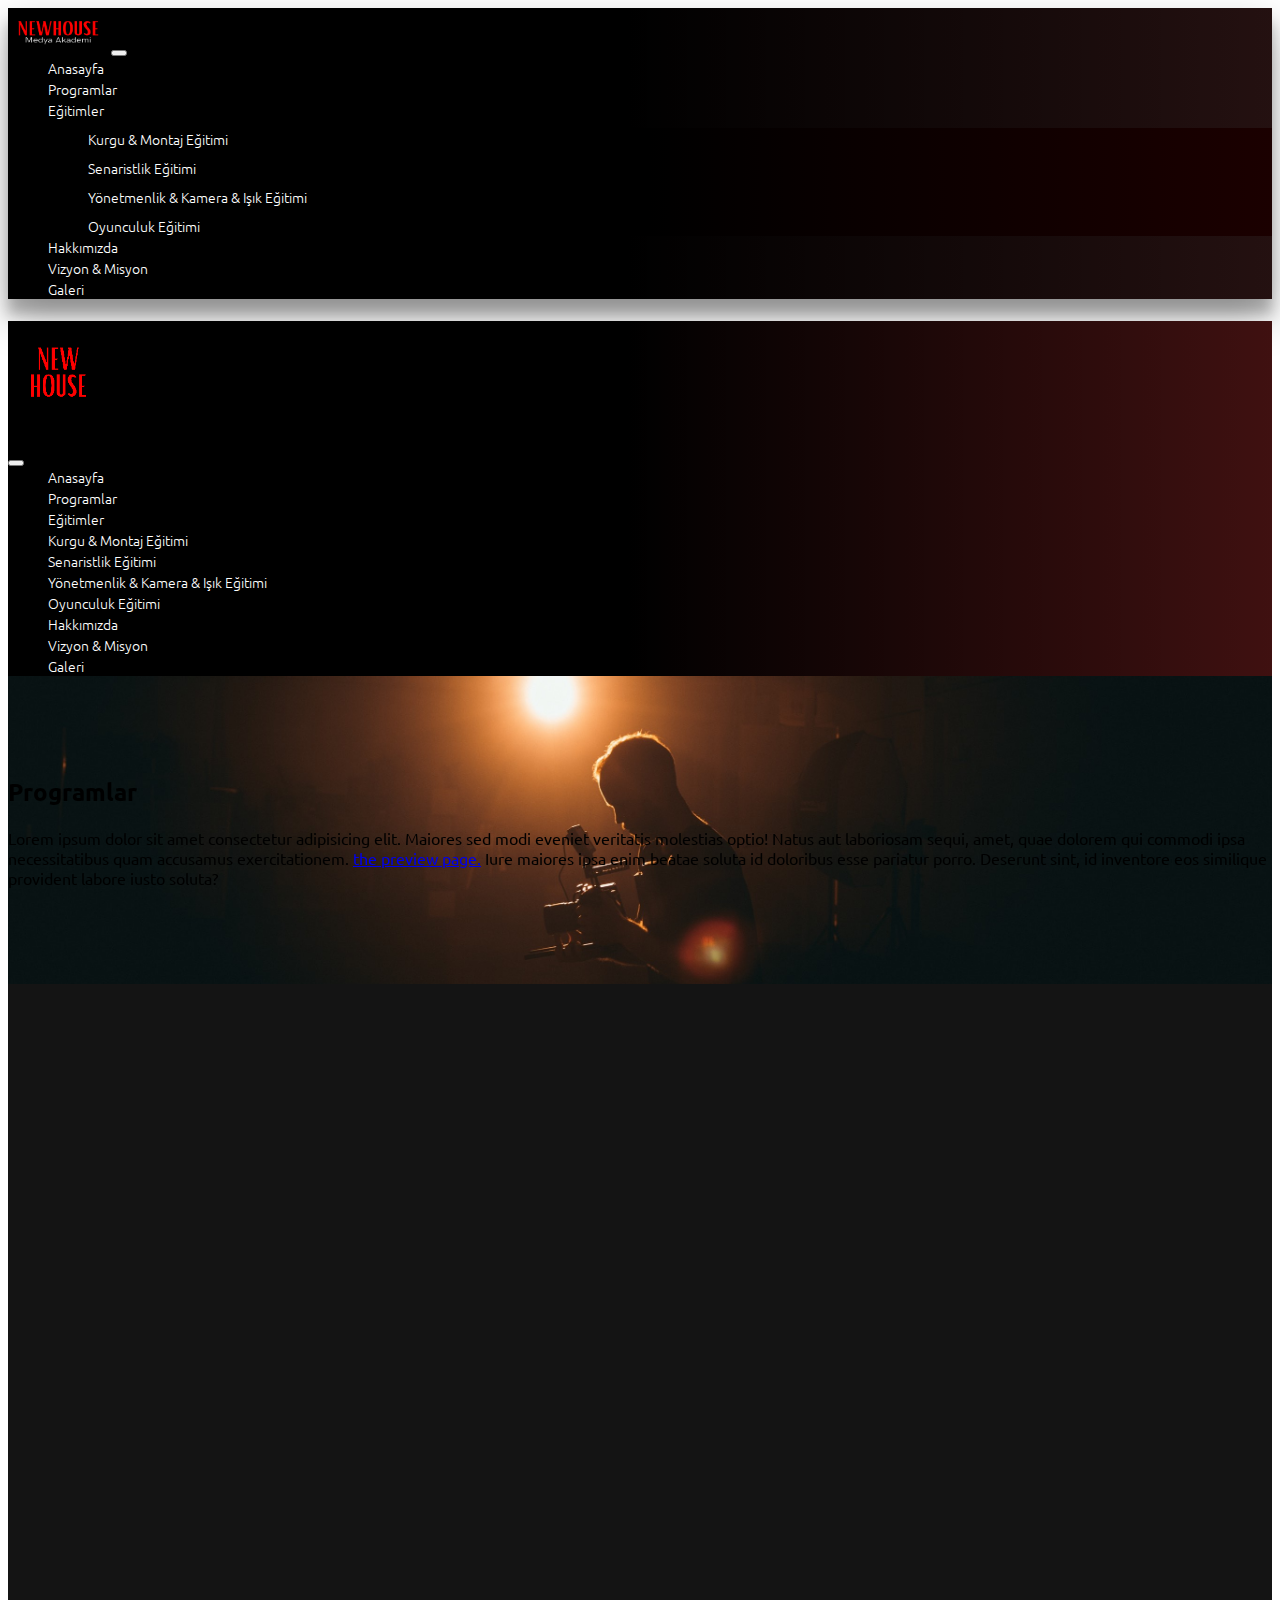
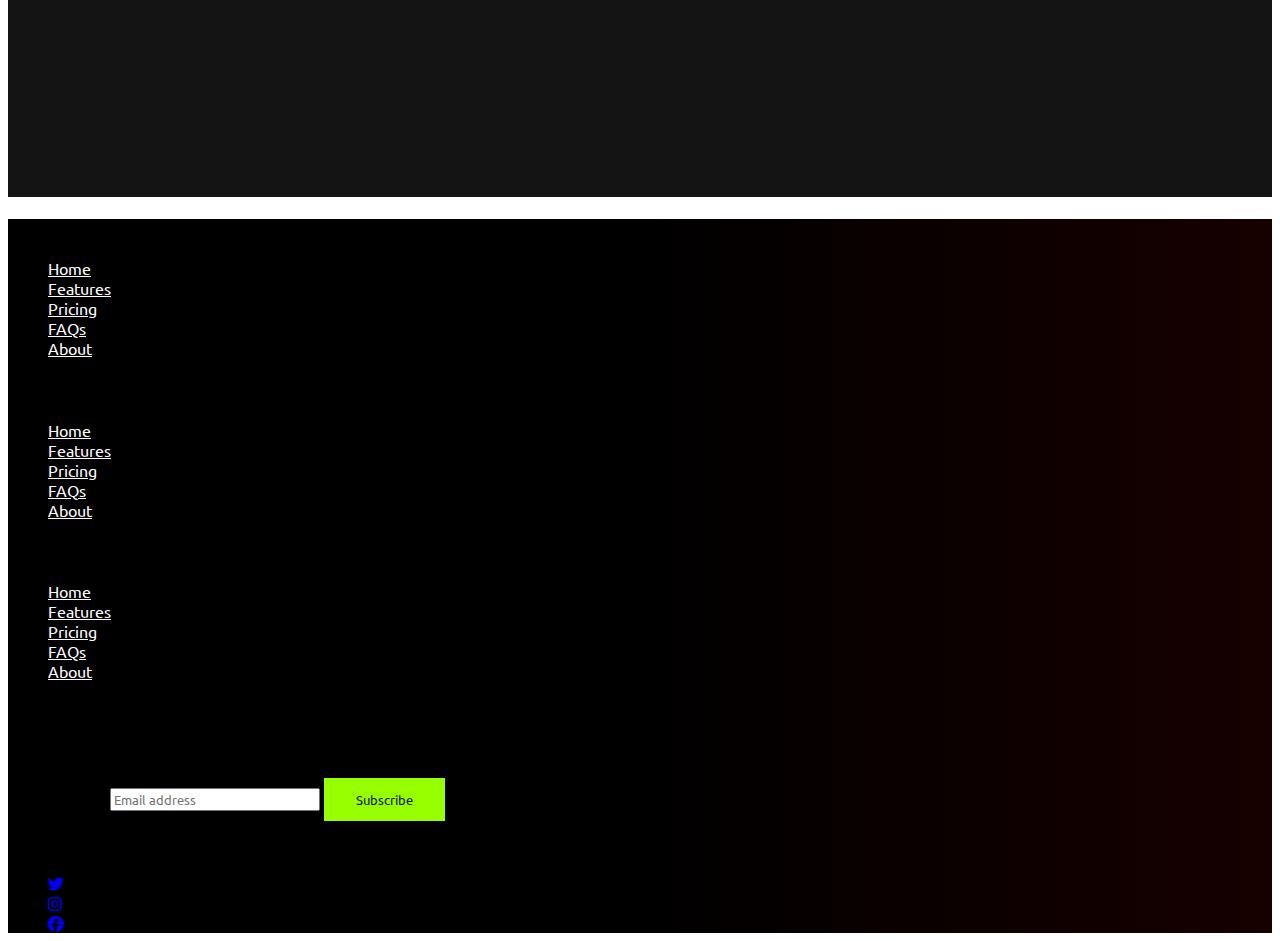
<file: programlar.html>
<!doctype html>
<html lang="tr">

<head>
    <meta charset="utf-8">
    <meta name="viewport" content="width=device-width, initial-scale=1">
    <title>Production School</title>

    <!-- aos animate css -->
    <link href="https://unpkg.com/aos@2.3.1/dist/aos.css" rel="stylesheet">

    <!-- font awesome css -->
    <link rel="stylesheet" href="https://cdnjs.cloudflare.com/ajax/libs/font-awesome/6.4.0/css/all.min.css">

    <!-- bootstrap css -->
    <link href="https://cdn.jsdelivr.net/npm/bootstrap@5.3.0-alpha3/dist/css/bootstrap.min.css" rel="stylesheet"
        integrity="sha384-KK94CHFLLe+nY2dmCWGMq91rCGa5gtU4mk92HdvYe+M/SXH301p5ILy+dN9+nJOZ" crossorigin="anonymous">

    <!-- google fonts -->
    <link rel="preconnect" href="https://fonts.googleapis.com">
    <link rel="preconnect" href="https://fonts.gstatic.com" crossorigin>
    <link
        href="https://fonts.googleapis.com/css2?family=Jost:ital,wght@0,200;0,300;0,400;0,500;0,600;0,700;0,800;1,100;1,200;1,300;1,400;1,500;1,600;1,700;1,800&family=Ubuntu:ital,wght@0,300;0,400;0,500;1,300;1,400;1,500&display=swap"
        rel="stylesheet">
    <link rel="preconnect" href="https://fonts.googleapis.com">
    <link rel="preconnect" href="https://fonts.gstatic.com" crossorigin>
    <link href="https://fonts.googleapis.com/css2?family=Bruno+Ace+SC&family=Jost:ital,wght@0,200;0,300;0,400;0,500;0,600;0,700;0,800;1,100;1,200;1,300;1,400;1,500;1,600;1,700;1,800&display=swap" rel="stylesheet">

    <!-- style css -->
    <link rel="stylesheet" href="./css/style.css">

</head>

<body>
    <div id="progress">
        <span id="progress-value"><i class="fa-solid fa-arrow-up"></i></span>
    </div>
    <nav class="navbar navbar-expand-lg bg-body-tertiary" data-bs-theme="dark"
        style="background-color: #141414 !important;">
        <div class="container">
            <a class="navbar-brand" href="#">
                <img src="./img/logo1.png" alt="" width="100px">
            </a>

            <!-- offcanvas button -->
            <button class="navbar-toggler" type="button" data-bs-toggle="offcanvas"
                data-bs-target="#offcanvasWithBothOptions" aria-controls="offcanvasWithBothOptions"
                aria-expanded="false" aria-label="Toggle navigation">
                <span class="navbar-toggler-icon"></span>
            </button>

            <div class="collapse navbar-collapse" id="navbarSupportedContent">
                <ul class="navbar-nav ms-auto mb-2 mb-lg-0">
                    <li class="nav-item">
                        <a class="nav-link active" aria-current="page" href="#">Anasayfa</a>
                    </li>
                    <li class="nav-item">
                        <a class="nav-link" href="#">Programlar</a>
                    </li>
                    <li class="nav-item dropdown">
                        <a class="nav-link dropdown-toggle" href="#" role="button" data-bs-toggle="dropdown"
                            aria-expanded="false">
                            Eğitimler
                        </a>
                        <ul class="dropdown-menu">
                            <li><a class="dropdown-item" href="#">Kurgu & Montaj Eğitimi</a></li>
                            <li><a class="dropdown-item" href="#">Senaristlik Eğitimi</a></li>
                            <li><a class="dropdown-item" href="#">Yönetmenlik & Kamera & Işık Eğitimi</a></li>
                            <li><a class="dropdown-item" href="#">Oyunculuk Eğitimi</a></li>
                        </ul>
                    </li>
                    <li class="nav-item">
                        <a class="nav-link" href="#">Hakkımızda</a>
                    </li>
                    <li class="nav-item">
                        <a class="nav-link" href="#">Vizyon & Misyon</a>
                    </li>
                    <li class="nav-item">
                        <a class="nav-link" href="#">Galeri</a>
                    </li>
                </ul>
            </div>
            <!-- offcanvas body-->
        </div>
    </nav>
    <div class="offcanvas offcanvas-start" data-bs-scroll="true" tabindex="-1" id="offcanvasWithBothOptions"
        aria-labelledby="offcanvasWithBothOptionsLabel" style="background-color: #141414 !important;">
        <div class="offcanvas-header">
            <h5 class="offcanvas-title" id="offcanvasWithBothOptionsLabel">
                <img src="./img/logo2.png" alt="" width="100px">
            </h5>
            <button type="button" class="btn-close" data-bs-dismiss="offcanvas" aria-label="Close"></button>
        </div>
        <div class="offcanvas-body">
            <ul class="d-flex flex-column gap-3">
                <li>
                    <a href="">Anasayfa</a>
                </li>
                <li>
                    <a href="">Programlar</a>
                </li>
                <li>
                    <a href="">Eğitimler</a>
                </li>
                <li>
                    <a href="">Kurgu & Montaj Eğitimi</a>
                </li>
                <li>
                    <a href="">Senaristlik Eğitimi</a>
                </li>
                <li>
                    <a href="">Yönetmenlik & Kamera & Işık Eğitimi</a>
                </li>
                <li>
                    <a href="">Oyunculuk Eğitimi</a>
                </li>
                <li>
                    <a href="">Hakkımızda</a>
                </li>
                <li>
                    <a href="">Vizyon & Misyon</a>
                </li>
                <li>
                    <a href="">Galeri</a>
                </li>
            </ul>
        </div>
    </div>
    <!-- About-->
    <section class="about-section text-center" id="about">
        <div class="container px-4 px-lg-5">
            <div class="row gx-4 gx-lg-5 justify-content-center">
                <div class="col-lg-8">
                    <h2 class="text-white mb-4 mt-4 fs-1" data-aos="zoom-in"data-aos-duration="4000">Programlar</h2>
                    <p class="text-white" data-aos="zoom-in"data-aos-duration="4000">
                        Lorem ipsum dolor sit amet consectetur adipisicing elit. Maiores sed modi eveniet veritatis
                        molestias optio!
                        Natus aut laboriosam sequi, amet, quae dolorem qui commodi ipsa necessitatibus quam accusamus
                        exercitationem.
                        <a href="https://neosyazilim.com/">the preview page.</a>
                        Iure maiores ipsa enim beatae soluta id doloribus esse pariatur porro. Deserunt sint, id
                        inventore eos similique provident labore iusto soluta?
                    </p>
                </div>
            </div>
            <!-- <img class="img-fluid" src="./img/ipad.png" alt="..." /> -->
        </div>
    </section>
    <!-- Projects-->
    <section class="projects-section p-5" id="projects">
        <div class="container px-4 px-lg-5">
            <!-- Project One Row-->
            <div class="row gx-0 mb-5 mb-lg-0 justify-content-center">
                <div class="col-lg-6">
                    <div class="iframe-box">
                        <iframe width="100%" height="100%" src="https://www.youtube.com/embed/6-jslGeDoLE"
                            title="YouTube video player" frameborder="0"
                            allow="accelerometer; autoplay; clipboard-write; encrypted-media; gyroscope; picture-in-picture; web-share"
                            allowfullscreen></iframe>
                    </div>
                </div>
                <div class="col-lg-6">
                    <div class="iframe-text text-center h-100 project">
                        <div class="d-flex h-100">
                            <div class="project-text w-100 my-auto text-center text-lg-left">
                                <h4 class="text-white" data-aos="zoom-in"data-aos-duration="4000">Program 1</h4>
                                <p class="mb-0 text-white-50" data-aos="zoom-in"data-aos-duration="4000">Lorem ipsum dolor sit amet consectetur adipisicing elit.
                                    Libero, hic!</p>
                            </div>
                        </div>
                    </div>
                </div>
            </div>
            <!-- Project Two Row-->
            <div class="row gx-0 justify-content-center">
                <div class="col-lg-6">
                    <div class="iframe-box" data-aos="zoom-in"data-aos-duration="4000">
                        <iframe width="100%" height="100%" src="https://www.youtube.com/embed/67RAgYgkQ8Q"
                            title="YouTube video player" frameborder="0"
                            allow="accelerometer; autoplay; clipboard-write; encrypted-media; gyroscope; picture-in-picture; web-share"
                            allowfullscreen></iframe>
                    </div>
                </div>
                <div class="col-lg-6 order-lg-first">
                    <div class="iframe-text text-center h-100 project">
                        <div class="d-flex h-100">
                            <div class="project-text w-100 my-auto text-center text-lg-right">
                                <h4 class="text-white" data-aos="zoom-in"data-aos-duration="4000">Program 2</h4>
                                <p class="mb-0 text-white-50" data-aos="zoom-in"data-aos-duration="4000">Lorem ipsum dolor sit amet consectetur adipisicing elit.
                                    Nemo, aliquid.</p>
                            </div>
                        </div>
                    </div>
                </div>
            </div>
        </div>
    </section>
    <footer class="bg-dark text-white">
        <div class="container">
            <div class="py-5">
                <div class="row">
                    <div class="col-6 col-md-2 mb-3">
                        <h5>Section</h5>
                        <ul class="nav flex-column">
                            <li class="nav-item mb-2"><a href="#" class="nav-link p-0 text-muted" style="color:white !important">Home</a></li>
                            <li class="nav-item mb-2"><a href="#" class="nav-link p-0 text-muted" style="color:white !important">Features</a></li>
                            <li class="nav-item mb-2"><a href="#" class="nav-link p-0 text-muted" style="color:white !important">Pricing</a></li>
                            <li class="nav-item mb-2"><a href="#" class="nav-link p-0 text-muted" style="color:white !important">FAQs</a></li>
                            <li class="nav-item mb-2"><a href="#" class="nav-link p-0 text-muted" style="color:white !important">About</a></li>
                        </ul>
                    </div>

                    <div class="col-6 col-md-2 mb-3">
                        <h5>Section</h5>
                        <ul class="nav flex-column">
                            <li class="nav-item mb-2"><a href="#" class="nav-link p-0 text-muted" style="color:white !important">Home</a></li>
                            <li class="nav-item mb-2"><a href="#" class="nav-link p-0 text-muted" style="color:white !important">Features</a></li>
                            <li class="nav-item mb-2"><a href="#" class="nav-link p-0 text-muted" style="color:white !important">Pricing</a></li>
                            <li class="nav-item mb-2"><a href="#" class="nav-link p-0 text-muted" style="color:white !important">FAQs</a></li>
                            <li class="nav-item mb-2"><a href="#" class="nav-link p-0 text-muted" style="color:white !important">About</a></li>
                        </ul>
                    </div>

                    <div class="col-6 col-md-2 mb-3">
                        <h5>Section</h5>
                        <ul class="nav flex-column">
                            <li class="nav-item mb-2"><a href="#" class="nav-link p-0 text-muted" style="color:white !important">Home</a></li>
                            <li class="nav-item mb-2"><a href="#" class="nav-link p-0 text-muted" style="color:white !important">Features</a></li>
                            <li class="nav-item mb-2"><a href="#" class="nav-link p-0 text-muted" style="color:white !important">Pricing</a></li>
                            <li class="nav-item mb-2"><a href="#" class="nav-link p-0 text-muted" style="color:white !important">FAQs</a></li>
                            <li class="nav-item mb-2"><a href="#" class="nav-link p-0 text-muted" style="color:white !important">About</a></li>
                        </ul>
                    </div>

                    <div class="col-md-5 offset-md-1 mb-3">
                        <form>
                            <h5>Subscribe to our newsletter</h5>
                            <p>Monthly digest of what's new and exciting from us.</p>
                            <div class="d-flex flex-column flex-sm-row w-100 gap-2">
                                <label for="newsletter1" class="visually-hidden">Email address</label>
                                <input id="newsletter1" type="text" class="form-control" placeholder="Email address">
                                <button class="btn btn-primary" type="button">Subscribe</button>
                            </div>
                        </form>
                    </div>
                </div>

                <div class="d-flex flex-column flex-sm-row justify-content-between py-4 my-4 border-top">
                    <p>&copy; 2022 Company, Inc. All rights reserved.</p>
                    <ul class="list-unstyled d-flex">
                        <li class="ms-3"><a class="link-dark" href="#"><i class="fa-brands fa-twitter text-white"></i></a></li>
                        <li class="ms-3"><a class="link-dark" href="#"><i class="fa-brands fa-instagram text-white"></i></a></li>
                        <li class="ms-3"><a class="link-dark" href="#"><i class="fa-brands fa-facebook text-white"></i></a></li>
                    </ul>
                </div>
            </div>
        </div>
    </footer>









    <!-- bootstrap js -->
    <script src="https://cdn.jsdelivr.net/npm/bootstrap@5.3.0-alpha3/dist/js/bootstrap.bundle.min.js"
        integrity="sha384-ENjdO4Dr2bkBIFxQpeoTz1HIcje39Wm4jDKdf19U8gI4ddQ3GYNS7NTKfAdVQSZe"
        crossorigin="anonymous"></script>
    
    <!-- aos animate js -->
    <script src="https://unpkg.com/aos@2.3.1/dist/aos.js"></script>

    <!-- app js -->
    <script src="./js/app.js"></script>
</body>

</html>
</file>
<file: css/style.css>
.btn-primary {
  padding-top: 0.8rem;
  padding-bottom: 0.8rem;
  padding-left: 2rem;
  padding-right: 2rem;
  background-color: #96FF00;
  border: none !important;
  color: #141414;
}
.btn-primary:hover {
  background-color: #b1b1b1;
  color: #141414;
}

.bg-dark {
  background: rgb(0, 0, 0);
  background: linear-gradient(90deg, rgb(0, 0, 0) 49%, #170000 100%);
}

* {
  font-family: "Jost", sans-serif;
  font-family: "Ubuntu", sans-serif;
}

ul {
  margin: 0;
}
ul li {
  list-style-type: none;
}

#progress {
  position: fixed;
  bottom: 20px;
  right: 10px;
  height: 55px;
  width: 55px;
  display: none;
  place-items: center;
  border-radius: 50%;
  cursor: pointer;
  z-index: 9999;
}
#progress #progress-value {
  display: block;
  height: calc(100% - 5px);
  width: calc(100% - 5px);
  background-color: #141414;
  border-radius: 50%;
  display: grid;
  place-items: center;
  font-size: 15px;
  color: #FFFFFF;
}

.navbar {
  box-shadow: rgba(0, 0, 0, 0.3) 0px 19px 38px, rgba(0, 0, 0, 0.22) 0px 15px 12px;
  background: rgb(0, 0, 0) !important;
  background: linear-gradient(90deg, rgb(0, 0, 0) 49%, rgba(107, 1, 1, 0.185) 100%) !important;
}
.navbar a {
  text-decoration: none;
  color: #FFFFFF !important;
  font-weight: 300 !important;
  font-size: 14px;
}
.navbar .navbar-collapse .navbar-nav .dropdown-menu {
  box-shadow: none !important;
  border: none !important;
  background: rgb(0, 0, 0) !important;
  background: linear-gradient(90deg, #000000 49%, rgb(27, 0, 0) 100%) !important;
}
.navbar .navbar-collapse .navbar-nav .dropdown-menu li {
  margin-top: 0.5rem;
}
.navbar .navbar-collapse .navbar-nav .dropdown-menu li a:hover {
  background-color: #FFFFFF !important;
  color: black !important;
}

.offcanvas .offcanvas-header {
  background: rgb(0, 0, 0) !important;
  background: linear-gradient(90deg, rgb(0, 0, 0) 49%, rgba(255, 0, 0, 0.1853991597) 100%) !important;
}
.offcanvas .offcanvas-body {
  background: rgb(0, 0, 0) !important;
  background: linear-gradient(90deg, rgb(0, 0, 0) 49%, rgba(255, 0, 0, 0.1853991597) 100%) !important;
}
.offcanvas .offcanvas-body a {
  text-decoration: none;
  color: #FFFFFF !important;
  font-weight: 300 !important;
  font-size: 14px;
}

header .carousel .carousel-inner .carousel-item {
  position: relative;
  display: inline-block;
}
header .carousel .carousel-inner .carousel-item::after {
  content: "";
  position: absolute;
  top: 0;
  left: 0;
  width: 100%;
  height: 100%;
  background: linear-gradient(to right, rgba(0, 0, 0, 0.6), rgba(145, 19, 19, 0.2));
  pointer-events: none;
  opacity: 1;
}
header .carousel .carousel-inner .carousel-item img {
  display: block;
  width: 100%;
  height: 100%;
  -o-object-fit: cover;
     object-fit: cover;
  -o-object-position: center;
     object-position: center;
}
header .carousel .carousel-inner .carousel-item video {
  display: block;
  width: 100%;
  height: 100vh;
  -o-object-fit: cover;
     object-fit: cover;
  -o-object-position: center;
     object-position: center;
}
header .carousel .carousel-inner .carousel-item .text-section {
  display: flex;
  flex-direction: column;
  gap: 1rem;
  position: absolute;
  top: 50%;
  left: 50%;
  transform: translate(-50%, -50%);
  z-index: 1;
}
header .carousel .carousel-inner .carousel-item .text-section h3 {
  font-size: 30px !important;
  color: #FFFFFF !important;
  font-family: "Bruno Ace SC", cursive;
}
header .carousel .carousel-inner .carousel-item .text-section p {
  font-size: 20px !important;
  color: #FFFFFF !important;
}

.education {
  padding-top: 10rem;
  padding-bottom: 10rem;
  background: linear-gradient(rgba(0, 0, 0, 0.7), rgb(24, 24, 24)), url("/img/2343.jpg");
  background-position: center;
  background-size: contain;
  background-size: cover;
  background-repeat: no-repeat;
}
.education h2 {
  font-family: "Ubuntu", sans-serif;
  font-size: 3rem;
  color: white;
}
.education .card {
  top: -20px;
  background: rgb(0, 0, 0) !important;
  background: linear-gradient(90deg, rgb(0, 0, 0) 49%, rgba(107, 1, 1, 0.185) 100%) !important;
  box-shadow: rgba(0, 0, 0, 0.24) 0px 3px 8px;
  color: white;
  border: 1px solid #FFFFFF;
}
.education .card p {
  font-weight: lighter;
  font-style: italic;
}
.education .card a {
  text-decoration: none;
  color: #FFFFFF;
  margin-bottom: 25px;
  transition: 0.5s;
  width: 100px;
}
.education .card a:hover {
  transform: translateY(-5px);
  background-color: white;
  color: black;
  border-radius: 10px;
}
.education .card .card-image {
  display: inline-block !important;
  width: 100%;
  height: 200px;
  overflow: hidden;
}
.education .card .card-image img {
  width: 100%;
  height: 100%;
  -o-object-fit: cover;
     object-fit: cover;
  transition: 0.8s;
}

.wrapperone {
  padding-top: 10rem;
  padding-bottom: 10rem;
  background: rgb(255, 255, 255);
  background: linear-gradient(360deg, rgb(255, 255, 255) 49%, rgba(0, 0, 0, 0.2302170868) 100%);
  background-position: center;
  background-size: contain;
  background-size: cover;
  background-repeat: no-repeat;
}
.wrapperone .section-head {
  font-size: 3rem;
}
.wrapperone p {
  font-size: 1.5rem;
  font-weight: 400;
  max-width: 737px;
  line-height: 2;
}

.about {
  background: url("/img/abstract-dark-background-with-flowing-colouful-waves.jpg");
  background-position: center;
  background-size: contain;
  background-size: cover;
  background-repeat: no-repeat;
  padding-top: 10rem;
  padding-bottom: 8rem;
}
.about .image-section {
  display: inline-block;
  width: 350px;
  height: 350px;
  border-radius: 50%;
  overflow: hidden;
}
.about .image-section img {
  width: 100%;
  height: 100%;
  -o-object-fit: cover;
     object-fit: cover;
  transition: 0.8s;
}
.about h2 {
  margin-top: 2rem;
  font-size: 3rem !important;
  font-family: "Ubuntu", sans-serif !important;
  color: #FFFFFF;
}
.about p {
  font-size: 1.5rem;
  font-weight: 400;
  max-width: 737px;
  line-height: 2;
}

.wrappertwo {
  background: rgb(255, 255, 255);
  background: linear-gradient(360deg, rgb(255, 255, 255) 49%, rgba(0, 0, 0, 0.2302170868) 100%);
  padding-top: 10rem;
  padding-bottom: 10rem;
}
.wrappertwo h2 {
  font-family: "Ubuntu", sans-serif;
  font-size: 3rem;
  color: #141414;
}
.wrappertwo img {
  width: 100%;
  height: 100%;
  -o-object-fit: cover;
     object-fit: cover;
  box-shadow: rgba(0, 0, 0, 0.24) 0px 3px 8px;
}

.program {
  background: linear-gradient(90deg, rgba(0, 0, 0, 0.1176470588) 49%, rgba(88, 4, 4, 0.17) 100%), url("/img/pexels-derice-jason-fahnkow-1595241.jpg");
  background-position: center;
  background-size: contain;
  background-size: cover;
  background-repeat: no-repeat;
  background-position: center;
  background-size: contain;
  background-size: cover;
  background-repeat: no-repeat;
  padding-top: 10rem;
  padding-bottom: 10rem;
}
.program h2 {
  font-size: 3rem !important;
  font-family: "Ubuntu", sans-serif !important;
}

.about-section {
  background: url("/img/pexels-kyle-loftus-3379942.jpg"), linear-gradient(90deg, rgb(0, 0, 0) 49%, rgba(255, 0, 0, 0.1853991597) 100%);
  background-position: center;
  background-size: cover;
  background-repeat: no-repeat;
  padding-top: 5rem;
  padding-bottom: 5rem;
}

.projects-section {
  background-color: #141414;
}
.projects-section .iframe-box {
  height: 315px;
}

.galery {
  background: rgb(0, 0, 0);
  background: linear-gradient(90deg, rgb(0, 0, 0) 49%, #170000 100%);
  color: white;
}

.mission-vission {
  background: rgb(0, 0, 0);
  background: linear-gradient(90deg, rgb(0, 0, 0) 49%, #170000 100%);
  padding-top: 10rem;
  padding-bottom: 10rem;
}
.mission-vission .card {
  background: rgb(0, 0, 0);
  background: linear-gradient(90deg, rgb(0, 0, 0) 49%, rgba(0, 0, 0, 0.0481442577) 100%);
  color: white;
  border: 1px solid gray;
}
.mission-vission .divider-custom {
  width: 100%;
  display: flex;
  justify-content: center;
  align-items: center;
}
.mission-vission .divider-custom .divider-custom-line {
  width: 100%;
  max-width: 7rem;
  height: 0.25rem;
  background-color: #141414;
  border-radius: 1rem;
  border-color: #2c3e50;
}
.mission-vission .divider-custom .divider-custom-line:first-child {
  margin-right: 0.5rem;
}
.mission-vission .divider-custom .divider-custom-line:last-child {
  margin-left: 0.5rem;
}

.ourstaff {
  background-position: center;
  background-size: contain;
  background-size: cover;
  background-repeat: no-repeat;
  padding-top: 10rem;
  padding-bottom: 8rem;
}
.ourstaff .image-section {
  display: inline-block;
  width: 350px;
  height: 350px;
  border-radius: 20px;
  overflow: hidden;
}
.ourstaff .image-section img {
  width: 100%;
  height: 100%;
  -o-object-fit: cover;
     object-fit: cover;
  transition: 0.8s;
}
.ourstaff h2 {
  margin-top: 1.5rem;
  font-size: calc(1.325rem + 0.9vw);
  font-family: "Ubuntu", sans-serif !important;
  color: #FFFFFF;
}
.ourstaff p {
  font-size: 1rem;
  font-weight: 400;
  max-width: 737px;
  line-height: 2;
}
.ourstaff #titletwo {
  max-width: 100%;
  margin-right: 0 !important;
}/*# sourceMappingURL=style.css.map */
</file>
